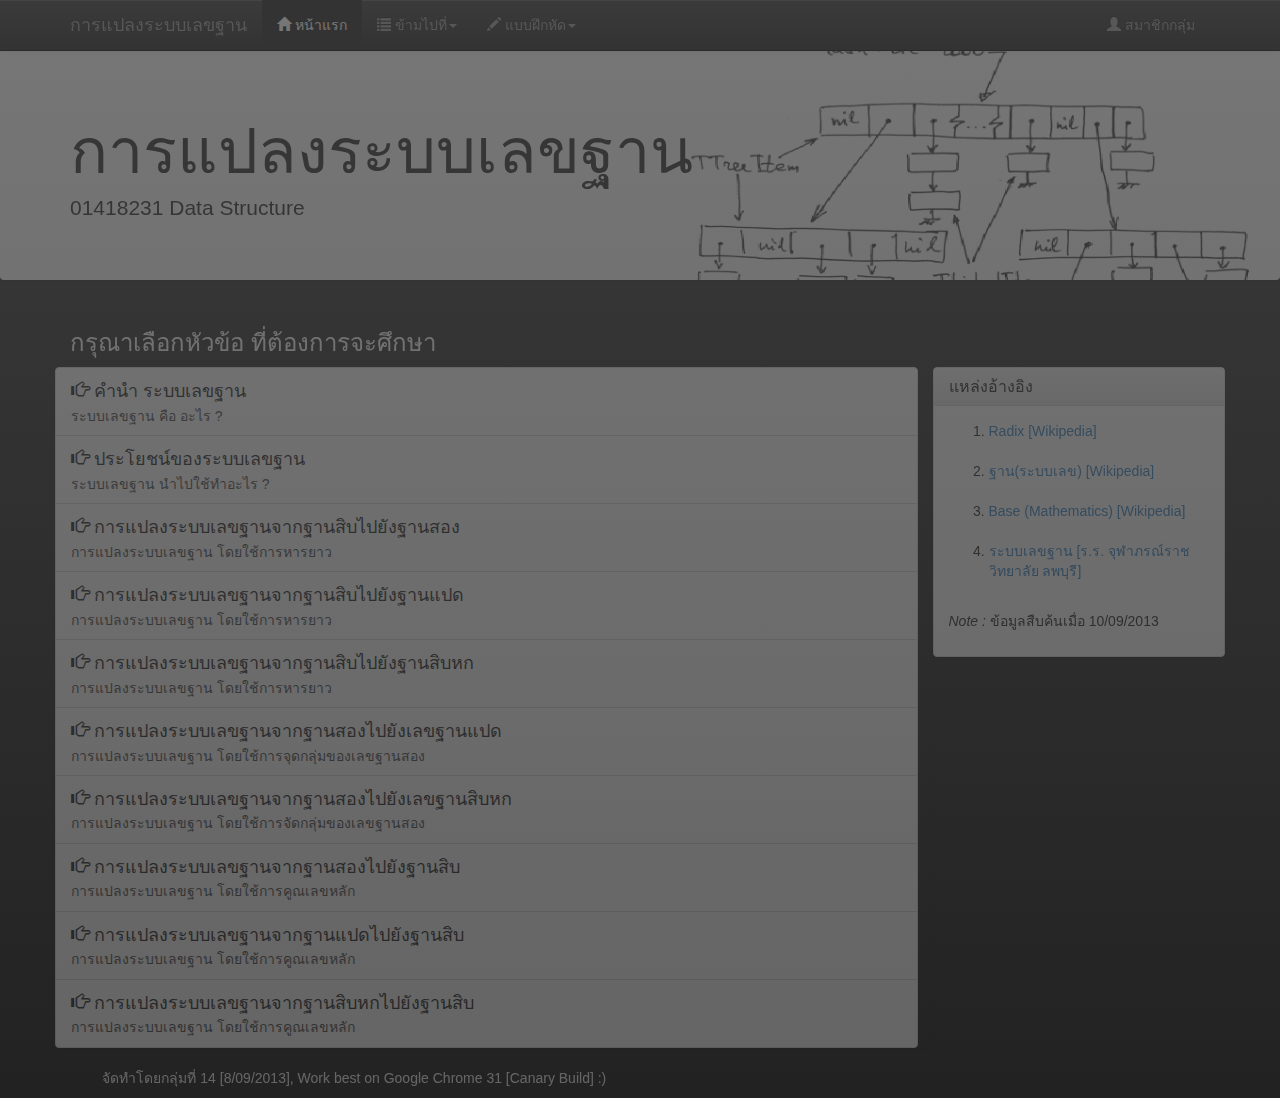
<file: Base Number Conversion/index.html>
<!DOCTYPE html>
<html lang="UTF-8">
<head>
    <title>การแปลงเลขฐาน - หน้าแรก</title>
    <meta name="viewport" content="width=device-width, initial-scale=1.0">
    <meta charset="utf-8">
    <link href="favicon.png" rel="shortcut icon">

    <!-- load the Bootstrap CSS file -->
    <link href="css/bootstrap.css" rel="stylesheet" media="screen">
    <link href="css/bootstrap-theme.css" rel="stylesheet">

    <style>

        .jumbotron {
            padding-top: 100px;
            background: URL('bg.png');
            background-size: 100%;
            border-radius: 4px;
            filter: progid:DXImageTransform.Microsoft.gradient(startColorstr='#ffffffff', endColorstr='#fff8f8f8', GradientType=0);
            -webkit-box-shadow: inset 0 1px 0 rgba(255, 255, 255, 0.15), 0 1px 5px rgba(0, 0, 0, 0.075);
            box-shadow: inset 0 1px 0 rgba(255, 255, 255, 0.15), 0 1px 5px rgba(0, 0, 0, 0.075);
        }

        .panel.col-md-3 {
            padding: inherit;
        }

        body {

            background-image: -webkit-gradient(linear, left 0%, left 100%, from(#3c3c3c), to(#222222));
            background-image: -webkit-linear-gradient(top, #3c3c3c, 0%, #222222, 100%);
            background-image: -moz-linear-gradient(top, #3c3c3c 0%, #222222 100%);
            background-image: linear-gradient(to bottom, #3c3c3c 0%, #222222 100%);
            background-repeat: repeat-x;
            filter: progid:DXImageTransform.Microsoft.gradient(startColorstr='#ff3c3c3c', endColorstr='#ff222222', GradientType=0);
        }

        .topic {
            color: #ffffff;
        }

        footer {
            padding-left: 8%;
            color: #ffffff;
        }

    </style>


    <script>

        window.onload = function(){

            // Check the browser compatibility
            if (navigator.appName == "Microsoft Internet Explorer"){
                $('#BrowserDialog').modal('show');
            }

            // Init the default value when startup
            if (sessionStorage.length == 0){
                sessionStorage.setItem("0", "0");
                sessionStorage.setItem("1", "0");
                sessionStorage.setItem("2", "0");
                sessionStorage.setItem("3", "0");
                sessionStorage.setItem("4", "0");
                sessionStorage.setItem("5", "0");
                sessionStorage.setItem("6", "0");
                sessionStorage.setItem("7", "0");
                sessionStorage.setItem("8", "0");
                sessionStorage.setItem("9", "0");
            }

            /*
             Assign the status to the list-items.
             ปกติ = 0
             ศึกษาครบแล้ว = 1
             กำลังศึกษา = 2
             */
            if (sessionStorage.getItem("0") == "1"){
                $('#a').append('<span class="badge pull-right"><span class="glyphicon glyphicon-check"></span> ดูไปแล้ว</span>');
            }

            if (sessionStorage.getItem("1") == "1"){
                $('#b').append('<span class="badge pull-right"><span class="glyphicon glyphicon-check"></span> ดูไปแล้ว</span>');
            }

            if (sessionStorage.getItem("2") == "1"){
                $('#c').append('<span class="badge pull-right"><span class="glyphicon glyphicon-check"></span> ดูไปแล้ว</span>');
            }

            if (sessionStorage.getItem("3") == "1"){
                $('#d').append('<span class="badge pull-right"><span class="glyphicon glyphicon-check"></span> ดูไปแล้ว</span>');
            }

            if (sessionStorage.getItem("4") == "1"){
                $('#e').append('<span class="badge pull-right"><span class="glyphicon glyphicon-check"></span> ดูไปแล้ว</span>');
            }

            if (sessionStorage.getItem("5") == "1"){
                $('#f').append('<span class="badge pull-right"><span class="glyphicon glyphicon-check"></span> ดูไปแล้ว</span>');
            }

            if (sessionStorage.getItem("6") == "1"){
                $('#g').append('<span class="badge pull-right"><span class="glyphicon glyphicon-check"></span> ดูไปแล้ว</span>');
            }

            if (sessionStorage.getItem("7") == "1"){
                $('#h').append('<span class="badge pull-right"><span class="glyphicon glyphicon-check"></span> ดูไปแล้ว</span>');
            }

            if (sessionStorage.getItem("8") == "1"){
                $('#i').append('<span class="badge pull-right"><span class="glyphicon glyphicon-check"></span> ดูไปแล้ว</span>');
            }

            if (sessionStorage.getItem("9") == "1"){
                $('#j').append('<span class="badge pull-right"><span class="glyphicon glyphicon-check"></span> ดูไปแล้ว</span>');
            }

            $("body").css("display", "none");
            $("body").fadeIn(2000);

        }

    </script>

</head>

<body>

<!-- Display an unsupported browser dialog -->
<div class="modal fade" id="BrowserDialog" tabindex="-1" role="dialog" aria-labelledby="ModalLabel" aria-hidden="true">
    <div class="modal-dialog">
        <div class="modal-content">
            <div class="modal-header">
                <button type="button" class="close" data-dismiss="modal" aria-hidden="true">&times;</button>
                <h4 class="modal-title">โปรแกรมท่องเว็บของคุณไม่เหมาะสม</h4>
            </div>
            <div class="modal-body">
                <table cellpadding="20">
                    <tr>
                        <td align="center">
                            <img src="chrome.png" href="https://www.google.com/intl/en/chrome/browser/" />
                        </td>
                        <td align="center">
                            <a href="https://www.google.com/intl/en/chrome/browser/">ดาวน์โหลด Google Chrome</a>
                        </td>
                    </tr>
                </table>
                <br />
                <p><b>โปรแกรมท่องเว็บที่ไม่สมบูรณ์ อาจทำให้การแสดงผลผิดพลาดได้</b></p>
            </div>
            <div class="modal-footer">
                <button type="button" class="btn btn-default" data-dismiss="modal"><span class="glyphicon glyphicon-check"></span> ตกลง </button>
            </div>
        </div>
    </div>
</div>

<!-- Display group members dialog -->
<div class="modal fade" id="MemberDialog" tabindex="-1" role="dialog" aria-labelledby="ModalLabel" aria-hidden="true">
    <div class="modal-dialog">
        <div class="modal-content">
            <div class="modal-header">
                <button type="button" class="close" data-dismiss="modal" aria-hidden="true">&times;</button>
                <h4 class="modal-title">สมาชิกกลุ่ม</h4>
            </div>
            <div class="modal-body">
                <div class="panel panel-default">
                    <div class="panel-heading">รายชื่อสมาชิกกลุ่ม</div>

                    <table classs="table" width="537" border="true" height="50" cellpadding="3" bordercolor="#CCCCCC">
                        <thead>
                        <tr>
                            <th>No.</th>
                            <th>ชื่อ</th>
                            <th>นามสกุล</th>
                            <th>รหัสนิสิต</th>
                        </tr>
                        </thead>

                        <tbody>
                        <tr>
                            <td>1</td>
                            <td>นายวรวุฒิ</td>
                            <td>เนตรลือชา</td>
                            <td>5510405791</td>
                        </tr>
                        <tr>
                            <td>2</td>
                            <td>นายพัชรวัฒน์</td>
                            <td>วงศ์วศินกุล</td>
                            <td>5510400714</td>
                        </tr>
                        <tr>
                            <td>3</td>
                            <td>นายปรีดี</td>
                            <td>กิมานนท์</td>
                            <td>5510405694</td>
                        </tr>
                        </tbody>
                    </table>
                </div>
                <p><b>กลุ่มที่ 14</b></p>
            </div>
            <div class="modal-footer">
                <button type="button" class="btn btn-success" data-dismiss="modal"><span class="glyphicon glyphicon-check"></span> ตกลง </button>
            </div>
        </div>
    </div>
</div>

<div class="navbar navbar-inverse navbar-fixed-top">
    <div class="container">
        <div class="navbar-header">
            <button type="button" class="navbar-toggle" data-toggle="collapse" data-target=".navbar-collapse"></button>
            <a class="navbar-brand" href="#">การแปลงระบบเลขฐาน</a>
        </div>

        <div class="navbar-collapse collapse">
            <ul class="nav navbar-nav">
                <li class="active">
                    <a href="#"><span class="glyphicon glyphicon-home"></span> หน้าแรก</a>
                </li>
                <li class="dropdown">
                    <a href="" class="dropdown-toggle" data-toggle="dropdown"><span class="glyphicon glyphicon-list"></span> ข้ามไปที่<b class="caret"></b></a>
                    <ul class="dropdown-menu">
                        <li>
                            <a href="presentation.html#/chapter1">คำนำ</a>
                        </li>
                        <li>
                            <a href="presentation.html#/chapter2">ประโยชน์ของเลขฐาน</a>
                        </li>

                        <li class="dropdown-header">แปลงจากเลขฐานสิบเป็นเลขฐานอื่น</li>
                        <li>
                            <a href="presentation.html#/chapter3">แปลงจากเลขฐานสิบเป็นเลขฐานสอง</a>
                        </li>
                        <li>
                            <a href="presentation.html#/chapter4">แปลงจากเลขฐานสิบเป็นเลขฐานแปด</a>
                        </li>
                        <li>
                            <a href="presentation.html#/chapter5">แปลงจากเลขฐานสิบเป็นเลขฐานสิบหก</a>
                        </li>
                        <li class="divider"></li>
                        <li class="dropdown-header">แปลงจากเลขฐานสองเป็นเลขฐานอื่น</li>
                        <li>
                            <a href="presentation.html#/chapter6">แปลงจากเลขฐานสอง เป็นเลขฐานแปด</a>
                        </li>
                        <li>
                            <a href="presentation.html#/chapter7">แปลงจากเลขฐานสอง เป็นเลขฐานสิบหก</a>
                        </li>
                        <li class="divider"></li>
                        <li class="dropdown-header">แปลงจากเลขฐานอื่นเป็นเลขฐานสิบ</li>
                        <li>
                            <a href="presentation.html#/chapter8">แปลงจากเลขฐานสองเป็นเลขฐานสิบ</a>
                        </li>
                        <li>
                            <a href="presentation.html#/chapter9">แปลงจากเลขฐานแปดเป็นเลขฐานสิบ</a>
                        </li>
                        <li>
                            <a href="presentation.html#/chapter10">แปลงจากเลขฐานสิบหกเป็นเลขฐานสิบ</a>
                        </li>
                    </ul>
                </li>
                <li class="dropdown">
                    <a href="" class="dropdown-toggle" data-toggle="dropdown"><span class="glyphicon glyphicon-pencil"></span> แบบฝึกหัด<b class="caret"></b></a>
                    <ul class="dropdown-menu">
                        <li class="dropdown-header">แปลงจากเลขฐานสิบเป็นเลขฐานอื่น</li>
                        <li>
                            <a href="exercise.html#chapter1">แปลงจากเลขฐานสิบเป็นเลขฐานสอง</a>
                        </li>
                        <li>
                            <a href="exercise.html#chapter2">แปลงจากเลขฐานสิบเป็นเลขฐานแปด</a>
                        </li>
                        <li>
                            <a href="exercise.html#chapter3">แปลงจากเลขฐานสิบเป็นเลขฐานสิบหก</a>
                        </li>
                        <li class="divider"></li>
                        <li class="dropdown-header">แปลงจากเลขฐานอื่นเป็นเลขฐานสิบ</li>
                        <li>
                            <a href="exercise.html#chapter4">แปลงจากเลขฐานสองเป็นเลขฐานสิบ</a>
                        </li>
                        <li>
                            <a href="exercise.html#chapter5">แปลงจากเลขฐานแปดเป็นเลขฐานสิบ</a>
                        </li>
                        <li>
                            <a href="exercise.html#chapter6">แปลงจากเลขฐานสิบหกเป็นเลขฐานสิบ</a>
                        </li>
                    </ul>
                </li>
            </ul>

            <ul class="nav navbar-nav navbar-right">
                <li>
                    <a href="#MemberDialog" data-toggle="modal"><span class="glyphicon glyphicon-user"></span> สมาชิกกลุ่ม</a>
                </li>
            </ul>

        </div>
    </div>
</div>

<!-- begin page body -->
<div class="jumbotron">
    <div class="container">
        <h1>การแปลงระบบเลขฐาน</h1>
        <p>01418231 Data Structure</p>
    </div>
</div>

<div class="container">
    <div class="topic">
        <h3>กรุณาเลือกหัวข้อ ที่ต้องการจะศึกษา</h3>
    </div>

    <div class="row">
        <div class="list-group col-md-9">
            <a href="presentation.html#/chapter1" class="list-group-item">
                <h4 class="list-group-item-heading" id="a"><span class="glyphicon glyphicon-hand-right"></span> คำนำ ระบบเลขฐาน</h4>
                <p class="list-group-item-text">ระบบเลขฐาน คือ อะไร ?</p>
            </a>
            <a href="presentation.html#/chapter2" class="list-group-item">
                <h4 class="list-group-item-heading" id="b"><span class="glyphicon glyphicon-hand-right"></span> ประโยชน์ของระบบเลขฐาน</h4>
                <p class="list-group-item-text">ระบบเลขฐาน นำไปใช้ทำอะไร ?</p>
            </a>
            <a href="presentation.html#/chapter3" class="list-group-item">
                <h4 class="list-group-item-heading" id="c"><span class="glyphicon glyphicon-hand-right"></span> การแปลงระบบเลขฐานจากฐานสิบไปยังฐานสอง</h4>
                <p class="list-group-item-text">การแปลงระบบเลขฐาน โดยใช้การหารยาว</p>
            </a>
            <a href="presentation.html#/chapter4" class="list-group-item">
                <h4 class="list-group-item-heading" id="d"><span class="glyphicon glyphicon-hand-right"></span> การแปลงระบบเลขฐานจากฐานสิบไปยังฐานแปด</h4>
                <p class="list-group-item-text">การแปลงระบบเลขฐาน โดยใช้การหารยาว</p>
            </a>
            <a href="presentation.html#/chapter5" class="list-group-item">
                <h4 class="list-group-item-heading" id="e"><span class="glyphicon glyphicon-hand-right"></span> การแปลงระบบเลขฐานจากฐานสิบไปยังฐานสิบหก</h4>
                <p class="list-group-item-text">การแปลงระบบเลขฐาน โดยใช้การหารยาว</p>
            </a>
            <a href="presentation.html#/chapter6" class="list-group-item">
                <h4 class="list-group-item-heading" id="f"><span class="glyphicon glyphicon-hand-right"></span> การแปลงระบบเลขฐานจากฐานสองไปยังเลขฐานแปด</h4>
                <p class="list-group-item-text">การแปลงระบบเลขฐาน โดยใช้การจุดกลุ่มของเลขฐานสอง</p>
            </a>
            <a href="presentation.html#/chapter7" class="list-group-item">
                <h4 class="list-group-item-heading" id="g"><span class="glyphicon glyphicon-hand-right"></span> การแปลงระบบเลขฐานจากฐานสองไปยังเลขฐานสิบหก</h4>
                <p class="list-group-item-text">การแปลงระบบเลขฐาน โดยใช้การจัดกลุ่มของเลขฐานสอง</p>
            </a>
            <a href="presentation.html#/chapter8" class="list-group-item">
                <h4 class="list-group-item-heading" id="h"><span class="glyphicon glyphicon-hand-right"></span> การแปลงระบบเลขฐานจากฐานสองไปยังฐานสิบ</h4>
                <p class="list-group-item-text">การแปลงระบบเลขฐาน โดยใช้การคูณเลขหลัก</p>
            </a>
            <a href="presentation.html#/chapter9" class="list-group-item">
                <h4 class="list-group-item-heading" id="i"><span class="glyphicon glyphicon-hand-right"></span> การแปลงระบบเลขฐานจากฐานแปดไปยังฐานสิบ</h4>
                <p class="list-group-item-text">การแปลงระบบเลขฐาน โดยใช้การคูณเลขหลัก</p>
            </a>
            <a href="presentation.html#/chapter10" class="list-group-item">
                <h4 class="list-group-item-heading" id="j"><span class="glyphicon glyphicon-hand-right"></span> การแปลงระบบเลขฐานจากฐานสิบหกไปยังฐานสิบ</h4>
                <p class="list-group-item-text">การแปลงระบบเลขฐาน โดยใช้การคูณเลขหลัก</p>
            </a>
        </div>

        <div class="panel panel-default col-md-3">
            <div class="panel-heading">
                <h3 class="panel-title">แหล่งอ้างอิง</h3>
            </div>
            <div class="panel-body">
                <ol>
                    <li>
                        <a href="https://en.wikipedia.org/wiki/Radix">Radix [Wikipedia]</a>
                    </li>
                    <br />
                    <li>
                        <a href="https://th.wikipedia.org/wiki/%E0%B8%90%E0%B8%B2%E0%B8%99_(%E0%B8%A3%E0%B8%B0%E0%B8%9A%E0%B8%9A%E0%B9%80%E0%B8%A5%E0%B8%82)">ฐาน(ระบบเลข) [Wikipedia]</a>
                    </li>
                    <br />
                    <li>
                        <a href="https://simple.wikipedia.org/wiki/Base_(mathematics)">Base (Mathematics) [Wikipedia]</a>
                    </li>
                    <br />
                    <li>
                        <a href="http://www.pccl.ac.th/external_newsblog.php?links=1288">ระบบเลขฐาน [ร.ร. จุฬาภรณ์ราชวิทยาลัย ลพบุรี]</a>
                    </li>
                    <br />
                </ol>
                <p><i>Note : </i>ข้อมูลสืบค้นเมื่อ 10/09/2013</p>
            </div>
        </div>
    </div>
</div>

<footer>
    <p>จัดทำโดยกลุ่มที่ 14 [8/09/2013], Work best on Google Chrome 31 [Canary Build] :) </p>
</footer>

<!-- load the Jquery javascript library -->
<!-- Script loading were placed at the end because of improving in page loading speed. -->
<script src="js/jquery-2.0.3.min.js"></script>

<!-- load the main Bootstrap javascript file -->
<script src="js/bootstrap.min.js"></script>


</body>

</html>
</file>
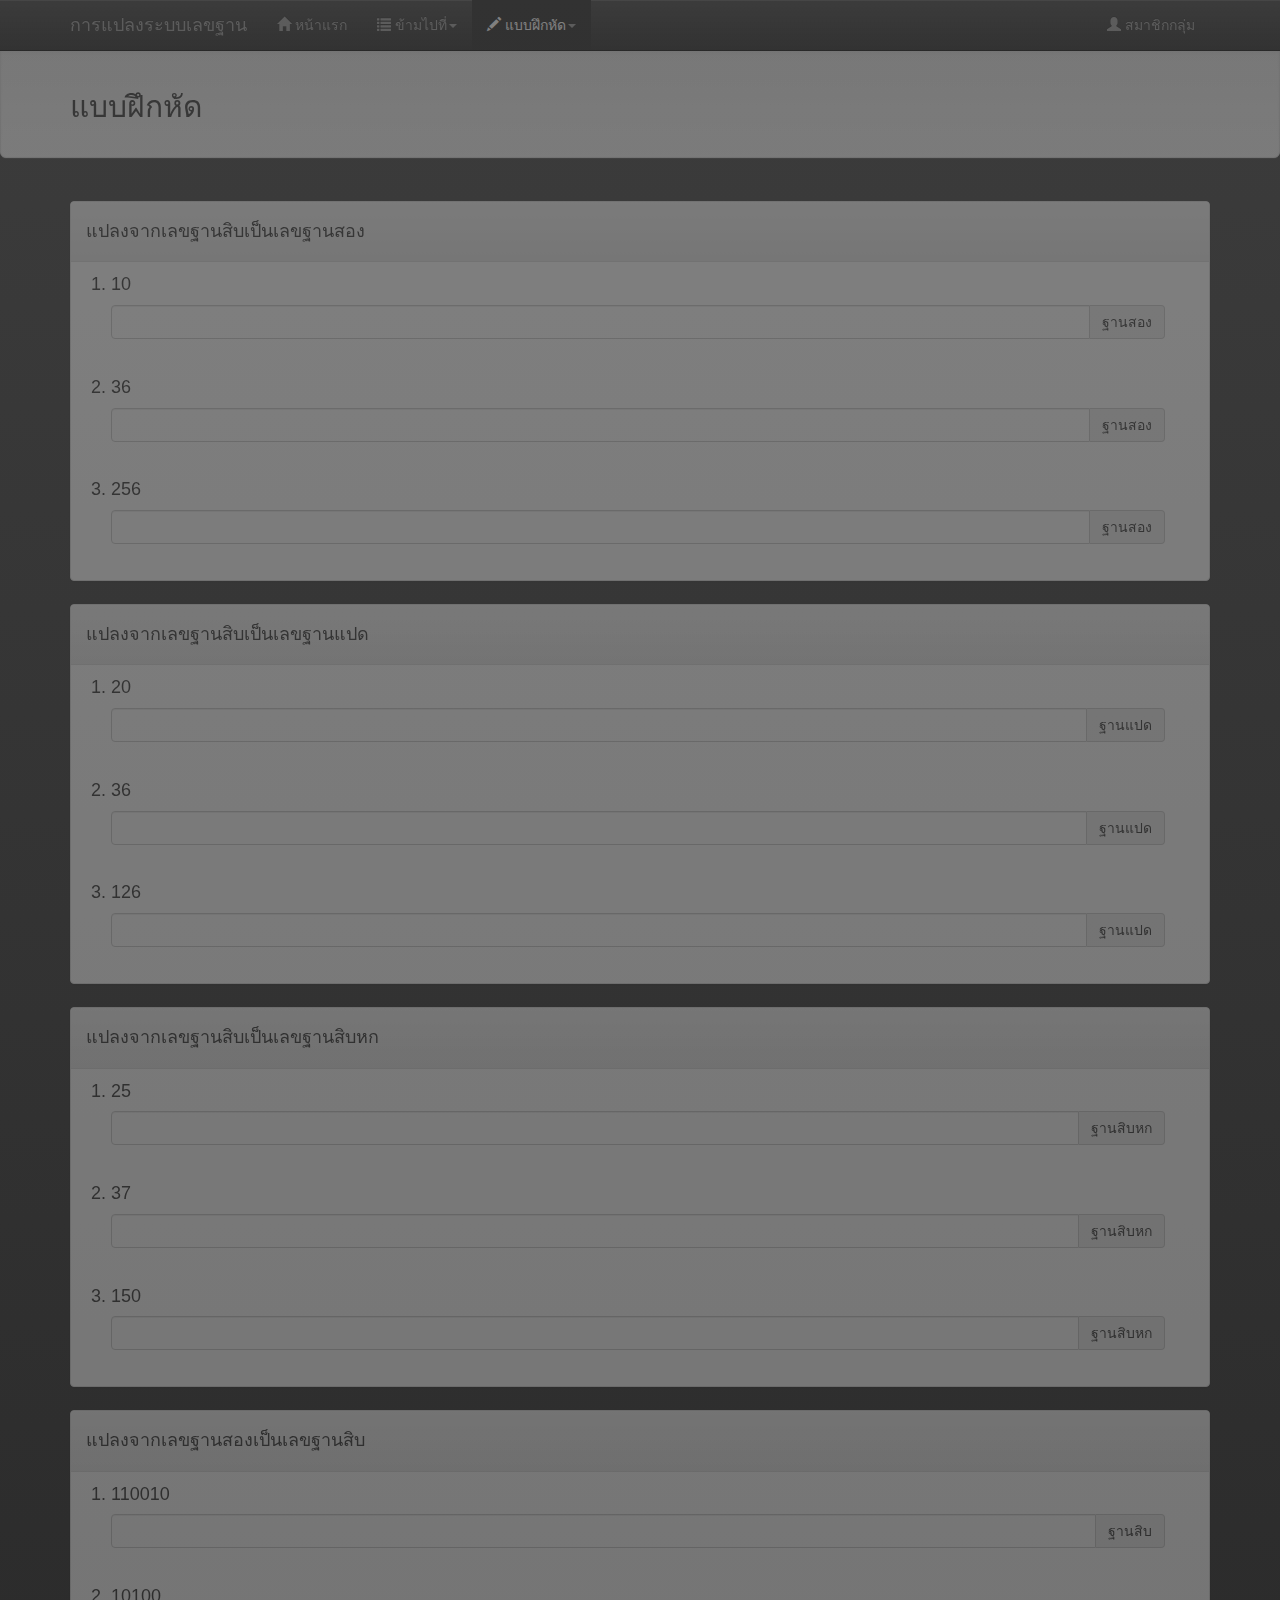
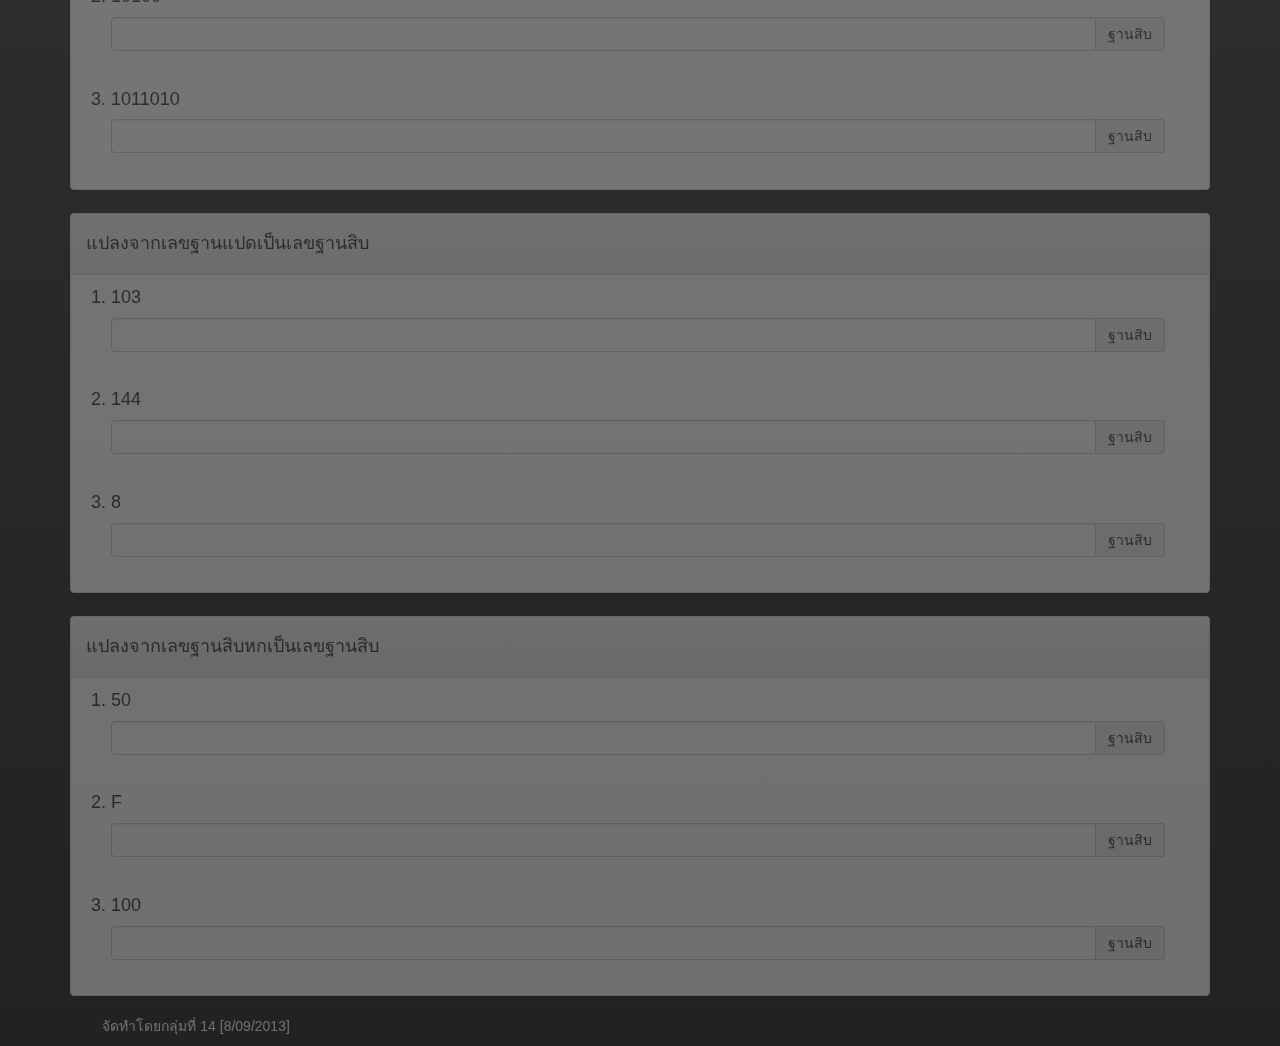
<file: Base Number Conversion/exercise.html>
<!DOCTYPE html>
<html lang="UTF-8">
<head>
    <title>การแปลงเลขฐาน - แบบฝึกหัด</title>
    <meta name="viewport" content="width=device-width, initial-scale=1.0">
    <meta charset="utf-8">
    <link href="favicon.png" rel="shortcut icon">

    <!-- load the Bootstrap CSS file -->
    <link href="css/bootstrap.css" rel="stylesheet" media="screen">
    <link href="css/bootstrap-theme.css" rel="stylesheet">

    <style>

        body {

            background-image: -webkit-gradient(linear, left 0%, left 100%, from(#3c3c3c), to(#222222));
            background-image: -webkit-linear-gradient(top, #3c3c3c, 0%, #222222, 100%);
            background-image: -moz-linear-gradient(top, #3c3c3c 0%, #222222 100%);
            background-image: linear-gradient(to bottom, #3c3c3c 0%, #222222 100%);
            background-repeat: repeat-x;
            filter: progid:DXImageTransform.Microsoft.gradient(startColorstr='#ff3c3c3c', endColorstr='#ff222222', GradientType=0);
            margin-top: 3.5%;
        }

        .well {

            width: 100%;

        }

        footer {
            padding-left: 8%;
            color: #ffffff;
        }

        .panel {

            margin-top: 2%;
        }

        .input-group {
            padding-right: 4%;
        }

        .panel li {
            font-size: large;
        }

        .false {
            background-color: #d59c8b;
        }


    </style>


    <script>

        window.onload = function(){

            $("body").css("display", "none");
            $("body").fadeIn(2000);

            $("#main-nav-bar ul li a[href^='#']").on('click', function(e) {
                e.preventDefault();
                $('html, body').animate({ scrollTop: $(this.hash).offset().top -40 }, 1200);

                // edit: Opera and IE requires the "html" elm. animated
            });

            var a = 0;
            var b = 0;
            var c = 0;
            var d = 0;
            var e = 0;
            var f = 0;

            $("#chapter1 li:first").find("input").keyup(function(){

                var chapter1_li = $("#chapter1 li:first");
                var chapter1_panel = $("#chapter1 .panel");

                if (chapter1_li.find("input").val() == chapter1_li.find("input").data("ans")){
                    chapter1_li.find("input").prop('disabled', true);
                    chapter1_li.append('<span class="glyphicon glyphicon-check"> ถูกต้อง</span><br /><br />');
                    a += 1;
                }
                else if (chapter1_li.find("input").val() == ""){
                    chapter1_li.find("input").removeClass("false");
                }
                else {
                    chapter1_li.find("input").addClass("false");
                }

                if (a == 3){
                    chapter1_panel.removeClass("panel-default");
                    chapter1_panel.addClass("panel-success");
                    $("#chapter1 .panel-heading").find("h4").append('<span class="badge pull-right"><span class="glyphicon glyphicon-check"> เรียบร้อย</span></span>');
                }
            });

            $("#chapter1 li:first").next().find("input").keyup(function(){

                var chapter1_li = $("#chapter1 li:first");
                var chapter1_panel = $("#chapter1 .panel");

                if (chapter1_li.next().find("input").val() == chapter1_li.next().find("input").data("ans")){
                    chapter1_li.next().find("input").prop('disabled', true);
                    chapter1_li.next().append('<span class="glyphicon glyphicon-check"> ถูกต้อง</span><br /><br />');
                    a += 1;
                }
                else if (chapter1_li.next().find("input").val() == ""){
                    chapter1_li.next().find("input").removeClass("false");
                }
                else {
                    chapter1_li.next().find("input").addClass("false");
                }

                if (a == 3){
                    chapter1_panel.removeClass("panel-default");
                    chapter1_panel.addClass("panel-success");
                    $("#chapter1 .panel-heading").find("h4").append('<span class="badge pull-right"><span class="glyphicon glyphicon-check"> เรียบร้อย</span></span>');
                }
            });

            $("#chapter1 li:last").find("input").keyup(function(){

                var chapter1_li = $("#chapter1 li:last");
                var chapter1_panel = $("#chapter1 .panel");

                if (chapter1_li.find("input").val() == chapter1_li.find("input").data("ans")){
                    chapter1_li.find("input").prop('disabled', true);
                    chapter1_li.append('<span class="glyphicon glyphicon-check"> ถูกต้อง</span><br /><br />');
                    a += 1;
                }
                else if (chapter1_li.find("input").val() == ""){
                    chapter1_li.find("input").removeClass("false");
                }
                else {
                    chapter1_li.find("input").addClass("false");
                }

                if (a == 3){
                    chapter1_panel.removeClass("panel-default");
                    chapter1_panel.addClass("panel-success");
                    $("#chapter1 .panel-heading").find("h4").append('<span class="badge pull-right"><span class="glyphicon glyphicon-check"> เรียบร้อย</span></span>');
                }
            });


            $("#chapter2 li:first").find("input").keyup(function(){

                var chapter2_li = $("#chapter2 li:first");
                var chapter2_panel = $("#chapter2 .panel");

                if (chapter2_li.find("input").val() == chapter2_li.find("input").data("ans")){
                    chapter2_li.find("input").prop('disabled', true);
                    chapter2_li.append('<span class="glyphicon glyphicon-check"> ถูกต้อง</span><br /><br />');
                    b += 1;
                }
                else if (chapter2_li.find("input").val() == ""){
                    chapter2_li.find("input").removeClass("false");
                }
                else {
                    chapter2_li.find("input").addClass("false");
                }

                if (b == 3){
                    chapter2_panel.removeClass("panel-default");
                    chapter2_panel.addClass("panel-success");
                    $("#chapter2 .panel-heading").find("h4").append('<span class="badge pull-right"><span class="glyphicon glyphicon-check"> เรียบร้อย</span></span>');
                }
            });

            $("#chapter2 li:first").next().find("input").keyup(function(){

                var chapter2_li = $("#chapter2 li:first");
                var chapter2_panel = $("#chapter2 .panel");

                if (chapter2_li.next().find("input").val() == chapter2_li.next().find("input").data("ans")){
                    chapter2_li.next().find("input").prop('disabled', true);
                    chapter2_li.next().append('<span class="glyphicon glyphicon-check"> ถูกต้อง</span><br /><br />');
                    b += 1;
                }
                else if (chapter2_li.next().find("input").val() == ""){
                    chapter2_li.next().find("input").removeClass("false");
                }
                else {
                    chapter2_li.next().find("input").addClass("false");
                }

                if (b == 3){
                    chapter2_panel.removeClass("panel-default");
                    chapter2_panel.addClass("panel-success");
                    $("#chapter2 .panel-heading").find("h4").append('<span class="badge pull-right"><span class="glyphicon glyphicon-check"> เรียบร้อย</span></span>');
                }
            });

            $("#chapter2 li:last").find("input").keyup(function(){

                var chapter2_li = $("#chapter2 li:last");
                var chapter2_panel = $("#chapter2 .panel");

                if (chapter2_li.find("input").val() == chapter2_li.find("input").data("ans")){
                    chapter2_li.find("input").prop('disabled', true);
                    chapter2_li.append('<span class="glyphicon glyphicon-check"> ถูกต้อง</span><br /><br />');
                    b += 1;
                }
                else if (chapter2_li.find("input").val() == ""){
                    chapter2_li.find("input").removeClass("false");
                }
                else {
                    chapter2_li.find("input").addClass("false");
                }

                if (b == 3){
                    chapter2_panel.removeClass("panel-default");
                    chapter2_panel.addClass("panel-success");
                    $("#chapter2 .panel-heading").find("h4").append('<span class="badge pull-right"><span class="glyphicon glyphicon-check"> เรียบร้อย</span></span>');
                }
            });


            $("#chapter3 li:first").find("input").keyup(function(){

                var chapter3_li = $("#chapter3 li:first");
                var chapter3_panel = $("#chapter3 .panel");

                if (chapter3_li.find("input").val() == chapter3_li.find("input").data("ans")){
                    chapter3_li.find("input").prop('disabled', true);
                    chapter3_li.append('<span class="glyphicon glyphicon-check"> ถูกต้อง</span><br /><br />');
                    c += 1;
                }
                else if (chapter3_li.find("input").val() == ""){
                    chapter3_li.find("input").removeClass("false");
                }
                else {
                    chapter3_li.find("input").addClass("false");
                }

                if (c == 3){
                    chapter3_panel.removeClass("panel-default");
                    chapter3_panel.addClass("panel-success");
                    $("#chapter3 .panel-heading").find("h4").append('<span class="badge pull-right"><span class="glyphicon glyphicon-check"> เรียบร้อย</span></span>');
                }
            });

            $("#chapter3 li:first").next().find("input").keyup(function(){

                var chapter3_li = $("#chapter3 li:first");
                var chapter3_panel = $("#chapter3 .panel");

                if (chapter3_li.next().find("input").val() == chapter3_li.next().find("input").data("ans")){
                    chapter3_li.next().find("input").prop('disabled', true);
                    chapter3_li.next().append('<span class="glyphicon glyphicon-check"> ถูกต้อง</span><br /><br />');
                    c += 1;
                }
                else if (chapter3_li.next().find("input").val() == ""){
                    chapter3_li.next().find("input").removeClass("false");
                }
                else {
                    chapter3_li.next().find("input").addClass("false");
                }

                if (c == 3){
                    chapter3_panel.removeClass("panel-default");
                    chapter3_panel.addClass("panel-success");
                    $("#chapter3 .panel-heading").find("h4").append('<span class="badge pull-right"><span class="glyphicon glyphicon-check"> เรียบร้อย</span></span>');

                }
            });

            $("#chapter3 li:last").find("input").keyup(function(){

                var chapter3_li = $("#chapter3 li:last");
                var chapter3_panel = $("#chapter3 .panel");

                if (chapter3_li.find("input").val() == chapter3_li.find("input").data("ans")){
                    chapter3_li.find("input").prop('disabled', true);
                    chapter3_li.append('<span class="glyphicon glyphicon-check"> ถูกต้อง</span><br /><br />');
                    c += 1;
                }
                else if (chapter3_li.find("input").val() == ""){
                    chapter3_li.find("input").removeClass("false");
                }
                else {
                    chapter3_li.find("input").addClass("false");
                }

                if (c == 3){
                    chapter3_panel.removeClass("panel-default");
                    chapter3_panel.addClass("panel-success");
                    $("#chapter3 .panel-heading").find("h4").append('<span class="badge pull-right"><span class="glyphicon glyphicon-check"> เรียบร้อย</span></span>');

                }
            });

            $("#chapter4 li:first").find("input").keyup(function(){

                var chapter4_li = $("#chapter4 li:first");
                var chapter4_panel = $("#chapter4 .panel");

                if (chapter4_li.find("input").val() == chapter4_li.find("input").data("ans")){
                    chapter4_li.find("input").prop('disabled', true);
                    chapter4_li.append('<span class="glyphicon glyphicon-check"> ถูกต้อง</span><br /><br />');
                    d += 1;
                }
                else if (chapter4_li.find("input").val() == ""){
                    chapter4_li.find("input").removeClass("false");
                }
                else {
                    chapter4_li.find("input").addClass("false");
                }

                if (d == 3){
                    chapter4_panel.removeClass("panel-default");
                    chapter4_panel.addClass("panel-success");
                    $("#chapter4 .panel-heading").find("h4").append('<span class="badge pull-right"><span class="glyphicon glyphicon-check"> เรียบร้อย</span></span>');

                }
            });

            $("#chapter4 li:first").next().find("input").keyup(function(){

                var chapter4_li = $("#chapter4 li:first");
                var chapter4_panel = $("#chapter4 .panel");

                if (chapter4_li.next().find("input").val() == chapter4_li.next().find("input").data("ans")){
                    chapter4_li.next().find("input").prop('disabled', true);
                    chapter4_li.next().append('<span class="glyphicon glyphicon-check"> ถูกต้อง</span><br /><br />');
                    d += 1;
                }
                else if (chapter4_li.next().find("input").val() == ""){
                    chapter4_li.next().find("input").removeClass("false");
                }
                else {
                    chapter4_li.next().find("input").addClass("false");
                }

                if (d == 3){
                    chapter4_panel.removeClass("panel-default");
                    chapter4_panel.addClass("panel-success");
                    $("#chapter4 .panel-heading").find("h4").append('<span class="badge pull-right"><span class="glyphicon glyphicon-check"> เรียบร้อย</span></span>');

                }
            });

            $("#chapter4 li:last").find("input").keyup(function(){

                var chapter4_li = $("#chapter4 li:last");
                var chapter4_panel = $("#chapter4 .panel");

                if (chapter4_li.find("input").val() == chapter4_li.find("input").data("ans")){
                    chapter4_li.find("input").prop('disabled', true);
                    chapter4_li.append('<span class="glyphicon glyphicon-check"> ถูกต้อง</span><br /><br />');
                    d += 1;
                }
                else if (chapter4_li.find("input").val() == ""){
                    chapter4_li.find("input").removeClass("false");
                }
                else {
                    chapter4_li.find("input").addClass("false");
                }

                if (d == 3){
                    chapter4_panel.removeClass("panel-default");
                    chapter4_panel.addClass("panel-success");
                    $("#chapter4 .panel-heading").find("h4").append('<span class="badge pull-right"><span class="glyphicon glyphicon-check"> เรียบร้อย</span></span>');
                }
            });

            $("#chapter5 li:first").find("input").keyup(function(){

                var chapter5_li = $("#chapter5 li:first");
                var chapter5_panel = $("#chapter5 .panel");

                if (chapter5_li.find("input").val() == chapter5_li.find("input").data("ans")){
                    chapter5_li.find("input").prop('disabled', true);
                    chapter5_li.append('<span class="glyphicon glyphicon-check"> ถูกต้อง</span><br /><br />');
                    e += 1;
                }
                else if (chapter5_li.find("input").val() == ""){
                    chapter5_li.find("input").removeClass("false");
                }
                else {
                    chapter5_li.find("input").addClass("false");
                }

                if (e == 3){
                    chapter5_panel.removeClass("panel-default");
                    chapter5_panel.addClass("panel-success");
                    $("#chapter5 .panel-heading").find("h4").append('<span class="badge pull-right"><span class="glyphicon glyphicon-check"> เรียบร้อย</span></span>');

                }
            });

            $("#chapter5 li:first").next().find("input").keyup(function(){

                var chapter5_li = $("#chapter5 li:first");
                var chapter5_panel = $("#chapter5 .panel");

                if (chapter5_li.next().find("input").val() == chapter5_li.next().find("input").data("ans")){
                    chapter5_li.next().find("input").prop('disabled', true);
                    chapter5_li.next().append('<span class="glyphicon glyphicon-check"> ถูกต้อง</span><br /><br />');
                    e += 1;
                }
                else if (chapter5_li.next().find("input").val() == ""){
                    chapter5_li.next().find("input").removeClass("false");
                }
                else {
                    chapter5_li.next().find("input").addClass("false");
                }

                if (e == 3){
                    chapter5_panel.removeClass("panel-default");
                    chapter5_panel.addClass("panel-success");
                    $("#chapter5 .panel-heading").find("h4").append('<span class="badge pull-right"><span class="glyphicon glyphicon-check"> เรียบร้อย</span></span>');

                }
            });

            $("#chapter5 li:last").find("input").keyup(function(){

                var chapter5_li = $("#chapter5 li:last");
                var chapter5_panel = $("#chapter5 .panel");

                if (chapter5_li.find("input").val() == chapter5_li.find("input").data("ans")){
                    chapter5_li.find("input").prop('disabled', true);
                    chapter5_li.append('<span class="glyphicon glyphicon-check"> ถูกต้อง</span><br /><br />');
                    e += 1;
                }
                else if (chapter5_li.find("input").val() == ""){
                    chapter5_li.find("input").removeClass("false");
                }
                else {
                    chapter5_li.find("input").addClass("false");
                }

                if (e == 3){
                    chapter5_panel.removeClass("panel-default");
                    chapter5_panel.addClass("panel-success");
                    $("#chapter5 .panel-heading").find("h4").append('<span class="badge pull-right"><span class="glyphicon glyphicon-check"> เรียบร้อย</span></span>');
                }
            });

            $("#chapter6 li:first").find("input").keyup(function(){

                var chapter6_li = $("#chapter6 li:first");
                var chapter6_panel = $("#chapter6 .panel");

                if (chapter6_li.find("input").val() == chapter6_li.find("input").data("ans")){
                    chapter6_li.find("input").prop('disabled', true);
                    chapter6_li.append('<span class="glyphicon glyphicon-check"> ถูกต้อง</span><br /><br />');
                    f += 1;
                }
                else if (chapter6_li.find("input").val() == ""){
                    chapter6_li.find("input").removeClass("false");
                }
                else {
                    chapter6_li.find("input").addClass("false");
                }

                if (f == 3){
                    chapter6_panel.removeClass("panel-default");
                    chapter6_panel.addClass("panel-success");
                    $("#chapter6 .panel-heading").find("h4").append('<span class="badge pull-right"><span class="glyphicon glyphicon-check"> เรียบร้อย</span></span>');

                }
            });

            $("#chapter6 li:first").next().find("input").keyup(function(){

                var chapter6_li = $("#chapter6 li:first");
                var chapter6_panel = $("#chapter6 .panel");

                if (chapter6_li.next().find("input").val() == chapter6_li.next().find("input").data("ans")){
                    chapter6_li.next().find("input").prop('disabled', true);
                    chapter6_li.next().append('<span class="glyphicon glyphicon-check"> ถูกต้อง</span><br /><br />');
                    f += 1;
                }
                else if (chapter6_li.next().find("input").val() == ""){
                    chapter6_li.next().find("input").removeClass("false");
                }
                else {
                    chapter6_li.next().find("input").addClass("false");
                }

                if (f == 3){
                    chapter6_panel.removeClass("panel-default");
                    chapter6_panel.addClass("panel-success");
                    $("#chapter6 .panel-heading").find("h4").append('<span class="badge pull-right"><span class="glyphicon glyphicon-check"> เรียบร้อย</span></span>');

                }
            });

            $("#chapter6 li:last").find("input").keyup(function(){

                var chapter6_li = $("#chapter6 li:last");
                var chapter6_panel = $("#chapter6 .panel");

                if (chapter6_li.find("input").val() == chapter6_li.find("input").data("ans")){
                    chapter6_li.find("input").prop('disabled', true);
                    chapter6_li.append('<span class="glyphicon glyphicon-check"> ถูกต้อง</span><br /><br />');
                    f += 1;
                }
                else if (chapter6_li.find("input").val() == ""){
                    chapter6_li.find("input").removeClass("false");
                }
                else {
                    chapter6_li.find("input").addClass("false");
                }

                if (f == 3){
                    chapter6_panel.removeClass("panel-default");
                    chapter6_panel.addClass("panel-success");
                    $("#chapter6 .panel-heading").find("h4").append('<span class="badge pull-right"><span class="glyphicon glyphicon-check"> เรียบร้อย</span></span>');
                }
            });

        };

    </script>

</head>

<body data-spy="scroll" data-target="#main-nav-bar" data-offset="220">

<!-- Display group members dialog -->
<div class="modal fade" id="MemberDialog" tabindex="-1" role="dialog" aria-labelledby="ModalLabel" aria-hidden="true">
    <div class="modal-dialog">
        <div class="modal-content">
            <div class="modal-header">
                <button type="button" class="close" data-dismiss="modal" aria-hidden="true">&times;</button>
                <h4 class="modal-title">สมาชิกกลุ่ม</h4>
            </div>
            <div class="modal-body">
                <div class="panel panel-default">
                    <div class="panel-heading">รายชื่อสมาชิกกลุ่ม</div>

                    <table classs="table" width="537" border="true" height="50" cellpadding="3" bordercolor="#CCCCCC">
                        <thead>
                        <tr>
                            <th>No.</th>
                            <th>ชื่อ</th>
                            <th>นามสกุล</th>
                            <th>รหัสนิสิต</th>
                        </tr>
                        </thead>

                        <tbody>
                        <tr>
                            <td>1</td>
                            <td>นายวรวุฒิ</td>
                            <td>เนตรลือชา</td>
                            <td>5510405791</td>
                        </tr>
                        <tr>
                            <td>2</td>
                            <td>นายพัชรวัฒน์</td>
                            <td>วงศ์วศินกุล</td>
                            <td>5510400714</td>
                        </tr>
                        <tr>
                            <td>3</td>
                            <td>นายปรีดี</td>
                            <td>กิมานนท์</td>
                            <td>5510405694</td>
                        </tr>
                        </tbody>
                    </table>
                </div>
                <p><b>กลุ่มที่ 14</b></p>
            </div>
            <div class="modal-footer">
                <button type="button" class="btn btn-success" data-dismiss="modal"><span class="glyphicon glyphicon-check"></span> ตกลง </button>
            </div>
        </div>
    </div>
</div>

<div class="navbar navbar-inverse navbar-fixed-top" id="main-nav-bar">
    <div class="container">
        <div class="navbar-header">
            <button type="button" class="navbar-toggle" data-toggle="collapse" data-target=".navbar-collapse"></button>
            <a class="navbar-brand" href="index.html">การแปลงระบบเลขฐาน</a>
        </div>

        <div class="navbar-collapse collapse">
            <ul class="nav navbar-nav">
                <li class="active">
                    <a href="index.html"><span class="glyphicon glyphicon-home"></span> หน้าแรก</a>
                </li>
                <li class="dropdown">
                    <a href="" class="dropdown-toggle" data-toggle="dropdown"><span class="glyphicon glyphicon-list"></span> ข้ามไปที่<b class="caret"></b></a>
                    <ul class="dropdown-menu">
                        <li>
                            <a href="presentation.html#/chapter1">คำนำ</a>
                        </li>
                        <li>
                            <a href="presentation.html#/chapter2">ประโยชน์ของเลขฐาน</a>
                        </li>

                        <li class="dropdown-header">แปลงจากเลขฐานสิบเป็นเลขฐานอื่น</li>
                        <li>
                            <a href="presentation.html#/chapter3">แปลงจากเลขฐานสิบเป็นเลขฐานสอง</a>
                        </li>
                        <li>
                            <a href="presentation.html#/chapter4">แปลงจากเลขฐานสิบเป็นเลขฐานแปด</a>
                        </li>
                        <li>
                            <a href="presentation.html#/chapter5">แปลงจากเลขฐานสิบเป็นเลขฐานสิบหก</a>
                        </li>
                        <li class="divider"></li>
                        <li class="dropdown-header">แปลงจากเลขฐานสองเป็นเลขฐานอื่น</li>
                        <li>
                            <a href="presentation.html#/chapter6">แปลงจากเลขฐานสอง เป็นเลขฐานแปด</a>
                        </li>
                        <li>
                            <a href="presentation.html#/chapter7">แปลงจากเลขฐานสอง เป็นเลขฐานสิบหก</a>
                        </li>
                        <li class="divider"></li>
                        <li class="dropdown-header">แปลงจากเลขฐานอื่นเป็นเลขฐานสิบ</li>
                        <li>
                            <a href="presentation.html#/chapter8">แปลงจากเลขฐานสองเป็นเลขฐานสิบ</a>
                        </li>
                        <li>
                            <a href="presentation.html#/chapter9">แปลงจากเลขฐานแปดเป็นเลขฐานสิบ</a>
                        </li>
                        <li>
                            <a href="presentation.html#/chapter10">แปลงจากเลขฐานสิบหกเป็นเลขฐานสิบ</a>
                        </li>
                    </ul>
                </li>
                <li class="dropdown">
                    <a href="" class="dropdown-toggle" data-toggle="dropdown"><span class="glyphicon glyphicon-pencil"></span> แบบฝึกหัด<b class="caret"></b></a>
                    <ul class="dropdown-menu">
                        <li class="dropdown-header">แปลงจากเลขฐานสิบเป็นเลขฐานอื่น</li>
                        <li>
                            <a href="#chapter1">แปลงจากเลขฐานสิบเป็นเลขฐานสอง</a>
                        </li>
                        <li>
                            <a href="#chapter2">แปลงจากเลขฐานสิบเป็นเลขฐานแปด</a>
                        </li>
                        <li>
                            <a href="#chapter3">แปลงจากเลขฐานสิบเป็นเลขฐานสิบหก</a>
                        </li>
                        <li class="divider"></li>
                        <li class="dropdown-header">แปลงจากเลขฐานอื่นเป็นเลขฐานสิบ</li>
                        <li>
                            <a href="#chapter4">แปลงจากเลขฐานสองเป็นเลขฐานสิบ</a>
                        </li>
                        <li>
                            <a href="#chapter5">แปลงจากเลขฐานแปดเป็นเลขฐานสิบ</a>
                        </li>
                        <li>
                            <a href="#chapter6">แปลงจากเลขฐานสิบหกเป็นเลขฐานสิบ</a>
                        </li>
                    </ul>
                </li>
            </ul>

            <ul class="nav navbar-nav navbar-right">
                <li>
                    <a href="#MemberDialog" data-toggle="modal"><span class="glyphicon glyphicon-user"></span> สมาชิกกลุ่ม</a>
                </li>
            </ul>

        </div>
    </div>
</div>

<!-- begin page body -->
<div class="well well-lg">
    <div class="container">
        <h2>แบบฝึกหัด</h2>
    </div>
</div>

<div class="container">
<div id="chapter1">
    <div class="panel panel-default">
        <div class="panel-heading"><h4>แปลงจากเลขฐานสิบเป็นเลขฐานสอง</h4></div>
        <ol>
            <li id="a">
                <h4>10</h4>
                <div class="input-group">
                    <input type="text" id="1" class="form-control" data-ans="1010">
                    <span class="input-group-addon">ฐานสอง</span>
                </div>
                <br />
            </li>

            <li id="b">
                <h4>36</h4>
                <div class="input-group">
                    <input type="text" id="2" class="form-control" data-ans="100100">
                    <span class="input-group-addon">ฐานสอง</span>
                </div>
                <br />
            </li>

            <li id="c">
                <h4>256</h4>
                <div class="input-group">
                    <input type="text" id="3" class="form-control" data-ans="100000000">
                    <span class="input-group-addon">ฐานสอง</span>
                </div>
                <br />
            </li>

        </ol>
    </div>
</div>

<div id="chapter2">
    <div class="panel panel-default">
        <div class="panel-heading"><h4>แปลงจากเลขฐานสิบเป็นเลขฐานแปด</h4></div>
        <ol>
            <li id="d">
                <h4>20</h4>
                <div class="input-group">
                    <input type="text" id="4" class="form-control" data-ans="24">
                    <span class="input-group-addon">ฐานแปด</span>
                </div>
                <br />
            </li>

            <li id="e">
                <h4>36</h4>
                <div class="input-group">
                    <input type="text" id="5" class="form-control" data-ans="44">
                    <span class="input-group-addon">ฐานแปด</span>
                </div>
                <br />
            </li>

            <li id="f">
                <h4>126</h4>
                <div class="input-group">
                    <input type="text" id="6" class="form-control" data-ans="176">
                    <span class="input-group-addon">ฐานแปด</span>
                </div>
                <br />
            </li>

        </ol>
    </div>
</div>

<div id="chapter3">
    <div class="panel panel-default">
        <div class="panel-heading"><h4>แปลงจากเลขฐานสิบเป็นเลขฐานสิบหก</h4></div>
        <ol>
            <li id="g">
                <h4>25</h4>
                <div class="input-group">
                    <input type="text" id="7" class="form-control" data-ans="19">
                    <span class="input-group-addon">ฐานสิบหก</span>
                </div>
                <br />
            </li>

            <li id="h">
                <h4>37</h4>
                <div class="input-group">
                    <input type="text" id="8" class="form-control" data-ans="25">
                    <span class="input-group-addon">ฐานสิบหก</span>
                </div>
                <br />
            </li>

            <li id="i">
                <h4>150</h4>
                <div class="input-group">
                    <input type="text" id="9" class="form-control" data-ans="96">
                    <span class="input-group-addon">ฐานสิบหก</span>
                </div>
                <br />
            </li>

        </ol>
    </div>
</div>

<div id="chapter4">
    <div class="panel panel-default">
        <div class="panel-heading"><h4>แปลงจากเลขฐานสองเป็นเลขฐานสิบ</h4></div>
        <ol>
            <li id="j">
                <h4>110010</h4>
                <div class="input-group">
                    <input type="text" id="10" class="form-control" data-ans="50">
                    <span class="input-group-addon">ฐานสิบ</span>
                </div>
                <br />
            </li>

            <li id="k">
                <h4>10100</h4>
                <div class="input-group">
                    <input type="text" id="11" class="form-control" data-ans="20">
                    <span class="input-group-addon">ฐานสิบ</span>
                </div>
                <br />
            </li>

            <li id="l">
                <h4>1011010</h4>
                <div class="input-group">
                    <input type="text" id="12" class="form-control" data-ans="90">
                    <span class="input-group-addon">ฐานสิบ</span>
                </div>
                <br />
            </li>

        </ol>
    </div>
</div>

<div id="chapter5">
    <div class="panel panel-default">
        <div class="panel-heading"><h4>แปลงจากเลขฐานแปดเป็นเลขฐานสิบ</h4></div>
        <ol>
            <li id="m">
                <h4>103</h4>
                <div class="input-group">
                    <input type="text" id="13" class="form-control" data-ans="67">
                    <span class="input-group-addon">ฐานสิบ</span>
                </div>
                <br />
            </li>

            <li id="n">
                <h4>144</h4>
                <div class="input-group">
                    <input type="text" id="14" class="form-control" data-ans="100">
                    <span class="input-group-addon">ฐานสิบ</span>
                </div>
                <br />
            </li>

            <li id="o">
                <h4>8</h4>
                <div class="input-group">
                    <input type="text" id="15" class="form-control" data-ans="10">
                    <span class="input-group-addon">ฐานสิบ</span>
                </div>
                <br />
            </li>

        </ol>
    </div>
</div>

<div id="chapter6">
    <div class="panel panel-default">
        <div class="panel-heading"><h4>แปลงจากเลขฐานสิบหกเป็นเลขฐานสิบ</h4></div>
        <ol>
            <li id="p">
                <h4>50</h4>
                <div class="input-group">
                    <input type="text" id="16" class="form-control" data-ans="80">
                    <span class="input-group-addon">ฐานสิบ</span>
                </div>
                <br />
            </li>

            <li id="q">
                <h4>F</h4>
                <div class="input-group">
                    <input type="text" id="17" class="form-control" data-ans="15">
                    <span class="input-group-addon">ฐานสิบ</span>
                </div>
                <br />
            </li>

            <li id="r">
                <h4>100</h4>
                <div class="input-group">
                    <input type="text" id="18" class="form-control" data-ans="256">
                    <span class="input-group-addon">ฐานสิบ</span>
                </div>
                <br />
            </li>

        </ol>
    </div>
</div>

</div>


<footer>
    <p>จัดทำโดยกลุ่มที่ 14 [8/09/2013]</p>
</footer>

<!-- load the Jquery javascript library -->
<!-- Script loading were placed at the end because of improving in page loading speed. -->
<script src="js/jquery-2.0.3.min.js"></script>

<!-- load the main Bootstrap javascript file -->
<script src="js/bootstrap.min.js"></script>

</body>
</html>
</file>
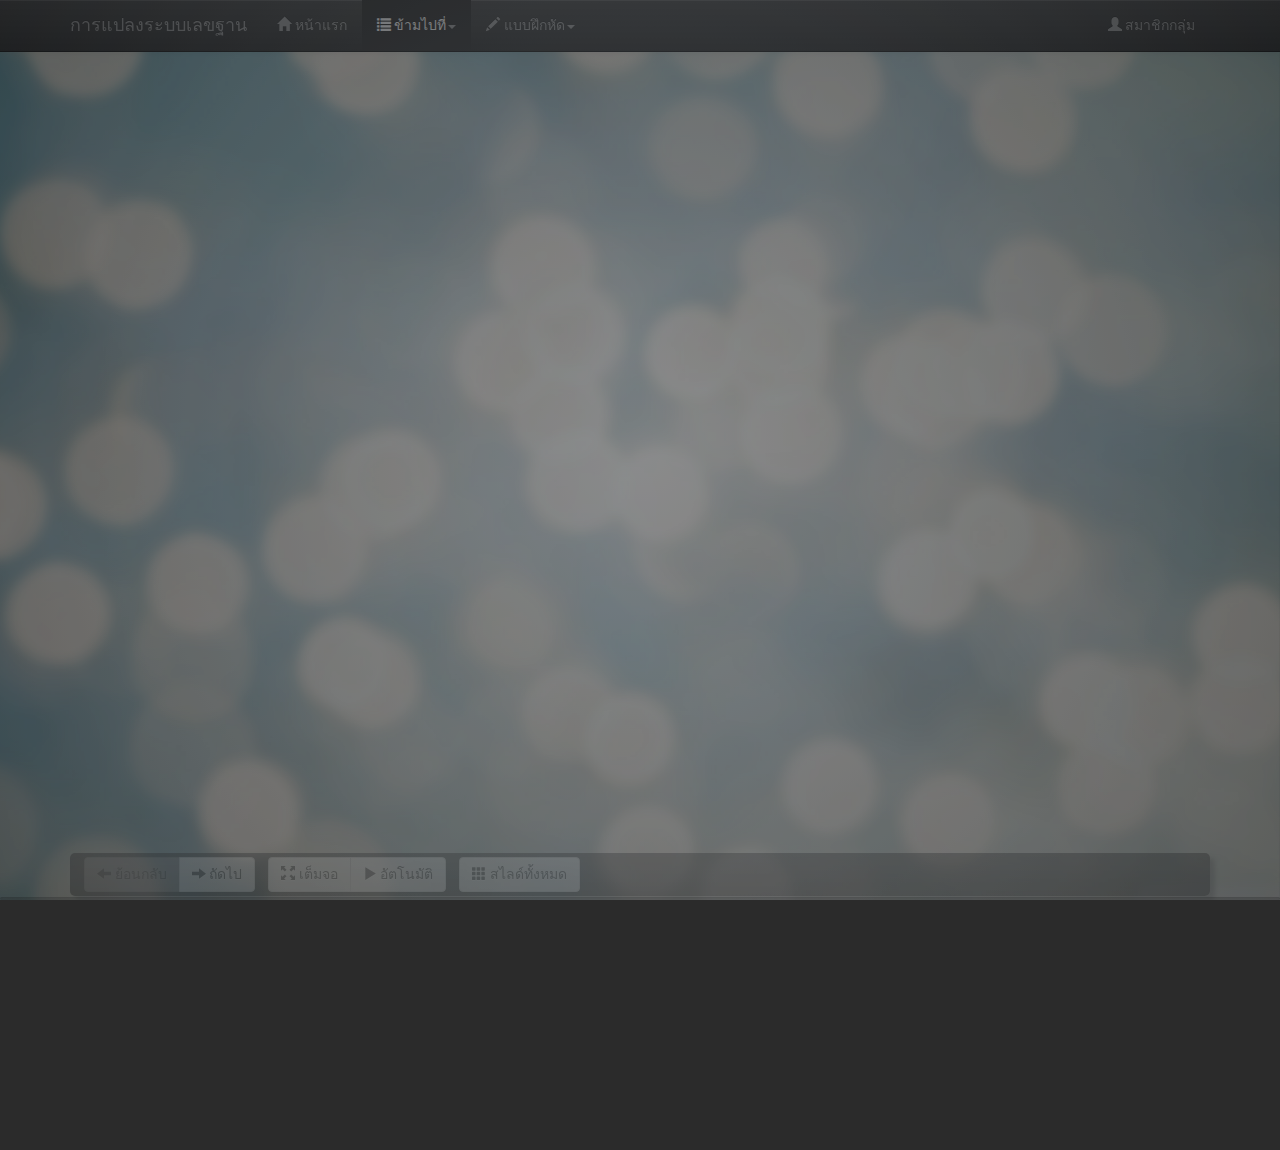
<file: Base Number Conversion/presentation.html>
<!DOCTYPE html>
<html lang="UTF-8">
<head>
    <title>การแปลงเลขฐาน - บทเรียน</title>
    <meta name="viewport" content="width=device-width, initial-scale=1.0">
    <meta charset="utf-8">
    <link href="favicon.png" rel="shortcut icon">

    <!-- load the Bootstrap CSS file -->
    <link href="css/bootstrap.css" rel="stylesheet" media="screen">
    <link href="css/bootstrap-theme.css" rel="stylesheet">

    <!-- load the Reveal.js CSS file -->
    <link href="css/reveal.min.css" rel="stylesheet">
    <link href="css/theme/default.css" rel="stylesheet" id="theme">

    <style>

    #navigation_control {
        position: absolute;
        width: 100%;
        left: 0;
        right: 0;
        bottom: 0;
        padding-bottom: 4px;
    }

    .navbar {
        font-size: 14px;
    }

    .inactive {
        transition-property: opacity;
        transition-duration: 2s;
        opacity: 0.4;
    }

    .btn-group {
        padding: 4px;
        margin-left: 10px;
    }

    .btn-toolbar {
       background-image: -webkit-gradient(linear, left 0%, left 100%, from(#3c3c3c), to(#222222));
       background-image: -webkit-linear-gradient(top, #3c3c3c, 0%, #222222, 100%);
       background-image: -moz-linear-gradient(top, #3c3c3c 0%, #222222 100%);
       background-image: linear-gradient(to bottom, #3c3c3c 0%, #222222 100%);
       border-radius: 5px;
       box-shadow: 5px 5px 5px #888888;
    }

    </style>


    <script>

    function enterFullscreen(element) {
        if(element.requestFullScreen) {
            element.requestFullScreen();
        } 
        else if(element.mozRequestFullScreen) {
            element.mozRequestFullScreen();
        } 
        else if(element.webkitRequestFullScreen) {
            element.webkitRequestFullScreen();
        }
    }

    function exitFullscreen() {

        if(document.cancelFullScreen) {
            document.cancelFullScreen();
        } 
        else if(document.mozCancelFullScreen) {
            document.mozCancelFullScreen();
        } 
        else if(document.webkitCancelFullScreen) {
            document.webkitCancelFullScreen();
        }

    }

    function resetMenu(){
        $("#menu li").each(function(){
            $(this).removeClass("active");
        });
    }

    window.onload = function(){

        $("body").css("display", "none");
        $("body").fadeIn(2000);

        var btn_back = $("#btn_back");
        var btn_forward = $("#btn_forward");
        var btn_fullscreen = $("#btn_fullscreen");
        var btn_automatic = $("#btn_automatic");
        var btn_allslide = $("#btn_allslide");
        var nav_control = $("#navigation_control");
        var btn_group = $("btn-group");
        var btn_toolbar = $("btn-toolbar");
        var auto_enabled = false;

        if (Reveal.isFirstSlide()){
            btn_back.addClass("inactive");
        }

        if (Reveal.isLastSlide()){
            btn_forward.addClass("inactive");
        }


        btn_toolbar.mouseenter(function(){
            btn_toolbar.removeClass("inactive");
        });

        btn_toolbar.mouseleave(function(){
            btn_toolbar.addClass("inactive");
        });

        btn_group.mouseenter(function(){
            btn_group.removeClass("inactive");
        });

        nav_control.mouseenter(function(){
            nav_control.removeClass("inactive");
        });

        nav_control.mouseleave(function(){
            nav_control.addClass("inactive");
        });

        btn_back.click(function(){
            Reveal.prev();
        });

        btn_forward.click(function(){
            Reveal.next();
        });

        btn_allslide.click(function(){
            if (Reveal.isOverview()){
                Reveal.toggleOverview();
            }
            else {
                Reveal.toggleOverview();
            }
        });

        Reveal.addEventListener('overviewshown', function(event){
            btn_allslide.addClass("inactive");
            btn_back.addClass("inactive");
            btn_forward.addClass("inactive");
        });

        Reveal.addEventListener('overviewhidden', function(event){
            btn_allslide.removeClass("inactive");
            btn_back.removeClass("inactive");
            btn_forward.removeClass("inactive");
        });

        Reveal.addEventListener('slidechanged', function(event){
            if (Reveal.isFirstSlide()){
                btn_back.addClass("inactive");
            }

            else {
                btn_back.removeClass("inactive");
            }

            if (Reveal.isLastSlide()){
                btn_forward.addClass("inactive");
            }
            else {
                btn_forward.removeClass("inactive");
            }
        });

        btn_fullscreen.click(function(){
            var element = document.getElementById("body");

            if (! (document.fullScreen || document.mozfullScreen || document.webkitIsFullScreen)){
                enterFullscreen(element);
                btn_fullscreen.addClass("inactive");
            }
            else {
                exitFullscreen();
                btn_fullscreen.removeClass("inactive");
            }

        });

        btn_automatic.click(function(){
            if (! auto_enabled){
                Reveal.configure({autoSlide: 3000});
                auto_enabled = 1;
                btn_automatic.addClass("inactive");
            }

            else {
                Reveal.configure({autoSlide: 0});
                auto_enabled = 0;
                btn_automatic.removeClass("inactive");
            }
        });

        var a = $("#a");
        var b = $("#b");
        var c = $("#c");
        var d = $("#d");
        var e = $("#e");
        var f = $("#f");
        var g = $("#g");
        var h = $("#h");
        var i = $("#i");
        var j = $("#j");

        Reveal.addEventListener( 'state1', function() {
            resetMenu();
            a.addClass("active");
            sessionStorage.setItem("0", "1");
        }, false );

        Reveal.addEventListener( 'state2', function() {
            resetMenu();
            b.addClass("active");
            sessionStorage.setItem("1", "1");
        }, false );

        Reveal.addEventListener( 'state3', function() {
            resetMenu();
            c.addClass("active");
            sessionStorage.setItem("2", "1");
        }, false );

        Reveal.addEventListener( 'state4', function() {
            resetMenu();
            d.addClass("active");
            sessionStorage.setItem("3", "1");
        }, false );

        Reveal.addEventListener( 'state5', function() {
            resetMenu();
            e.addClass("active");
            sessionStorage.setItem("4", "1");
        }, false );

        Reveal.addEventListener( 'state6', function() {
            resetMenu();
            f.addClass("active");
            sessionStorage.setItem("5", "1");
        }, false );

        Reveal.addEventListener( 'state7', function() {
            resetMenu();
            g.addClass("active");
            sessionStorage.setItem("6", "1");
        }, false );

        Reveal.addEventListener( 'state8', function() {
            resetMenu();
            h.addClass("active");
            sessionStorage.setItem("7", "1");
        }, false );

        Reveal.addEventListener( 'state9', function() {
            resetMenu();
            i.addClass("active");
            sessionStorage.setItem("8", "1");
        }, false );

        Reveal.addEventListener( 'state10', function() {
            resetMenu();
            j.addClass("active");
            sessionStorage.setItem("9", "1");
        }, false );

        switch (Reveal.getCurrentSlide().getAttribute("id")) {
            case "chapter1" :
                a.addClass("active");
                sessionStorage.setItem("0", "1");
                break;
            case "chapter2" :
                b.addClass("active");
                sessionStorage.setItem("1", "1");
                break;
            case "chapter3" :
                c.addClass("active");
                sessionStorage.setItem("2", "1");
                break;
            case "chapter4" :
                d.addClass("active");
                sessionStorage.setItem("3", "1");
                break;
            case "chapter5" :
                e.addClass("active");
                sessionStorage.setItem("4", "1");
                break;
            case "chapter6" :
                f.addClass("active");
                sessionStorage.setItem("5", "1");
                break;
            case "chapter7" :
                g.addClass("active");
                sessionStorage.setItem("6", "1");
                break;
            case "chapter8" :
                h.addClass("active");
                sessionStorage.setItem("7", "1");
                break;
            case "chapter9" :
                i.addClass("active");
                sessionStorage.setItem("8", "1");
                break;
            case "chapter10" :
                j.addClass("active");
                sessionStorage.setItem("9", "1");
                break;
        }

    }

    </script>

</head>

<body id="body">

<!-- Display an unsupported browser dialog -->
<div class="modal fade" id="BrowserDialog" tabindex="-1" role="dialog" aria-labelledby="ModalLabel" aria-hidden="true">
    <div class="modal-dialog">
        <div class="modal-content">
            <div class="modal-header">
                <button type="button" class="close" data-dismiss="modal" aria-hidden="true">&times;</button>
                <h4 class="modal-title">โปรแกรมท่องเว็บของคุณไม่เหมาะสม</h4>
            </div>
            <div class="modal-body">
                <table cellpadding="20">
                    <tr>
                        <td align="center">
                            <img src="chrome.png" href="https://www.google.com/intl/en/chrome/browser/" />
                        </td>
                        <td align="center">
                            <a href="https://www.google.com/intl/en/chrome/browser/">ดาวน์โหลด Google Chrome</a>
                        </td>
                    </tr>
                </table>
                <br />
                <p><b>โปรแกรมท่องเว็บที่ไม่สมบูรณ์ อาจทำให้การแสดงผลผิดพลาดได้</b></p>
            </div>
            <div class="modal-footer">
                <button type="button" class="btn btn-default" data-dismiss="modal"><span class="glyphicon glyphicon-check"></span> ตกลง </button>
            </div>
        </div>
    </div>
</div>

<!-- Display group members dialog -->
<div class="modal fade" id="MemberDialog" tabindex="-1" role="dialog" aria-labelledby="ModalLabel" aria-hidden="true">
    <div class="modal-dialog">
        <div class="modal-content">
            <div class="modal-header">
                <button type="button" class="close" data-dismiss="modal" aria-hidden="true">&times;</button>
                <h4 class="modal-title">สมาชิกกลุ่ม</h4>
            </div>
            <div class="modal-body">
                <div class="panel panel-default">
                    <div class="panel-heading">รายชื่อสมาชิกกลุ่ม</div>

                    <table classs="table" width="537" border="true" height="50" cellpadding="3" bordercolor="#CCCCCC">
                        <thead>
                        <tr>
                            <th>No.</th>
                            <th>ชื่อ</th>
                            <th>นามสกุล</th>
                            <th>รหัสนิสิต</th>
                        </tr>
                        </thead>

                        <tbody>
                        <tr>
                            <td>1</td>
                            <td>นายวรวุฒิ</td>
                            <td>เนตรลือชา</td>
                            <td>5510405791</td>
                        </tr>
                        <tr>
                            <td>2</td>
                            <td>นายพัชรวัฒน์</td>
                            <td>วงศ์วศินกุล</td>
                            <td>5510400714</td>
                        </tr>
                        <tr>
                            <td>3</td>
                            <td>นายปรีดี</td>
                            <td>กิมานนท์</td>
                            <td>5510405694</td>
                        </tr>
                        </tbody>
                    </table>
                </div>
                <p><b>กลุ่มที่ 14</b></p>
            </div>
            <div class="modal-footer">
                <button type="button" class="btn btn-success" data-dismiss="modal"><span class="glyphicon glyphicon-check"></span> ตกลง </button>
            </div>
        </div>
    </div>
</div>

<div class="navbar navbar-inverse navbar-fixed-top">
    <div class="container">
        <div class="navbar-header">
            <button type="button" class="navbar-toggle" data-toggle="collapse" data-target=".navbar-collapse"></button>
            <a class="navbar-brand" href="index.html">การแปลงระบบเลขฐาน</a>
        </div>

        <div class="navbar-collapse collapse">
            <ul class="nav navbar-nav">
                <li>
                    <a href="index.html"><span class="glyphicon glyphicon-home"></span> หน้าแรก</a>
                </li>
                <li class="dropdown active" id="menu">
                    <a href="" class="dropdown-toggle" data-toggle="dropdown"><span class="glyphicon glyphicon-list"></span> ข้ามไปที่<b class="caret"></b></a>
                    <ul class="dropdown-menu">
                        <li id="a">
                            <a href="#/chapter1">คำนำ</a>
                        </li>
                        <li id="b">
                            <a href="#/chapter2">ประโยชน์ของเลขฐาน</a>
                        </li>

                        <li class="dropdown-header">แปลงจากเลขฐานสิบเป็นเลขฐานอื่น</li>
                        <li id="c">
                            <a href="#/chapter3">แปลงจากเลขฐานสิบเป็นเลขฐานสอง</a>
                        </li>
                        <li id="d">
                            <a href="#/chapter4">แปลงจากเลขฐานสิบเป็นเลขฐานแปด</a>
                        </li>
                        <li id="e">
                            <a href="#/chapter5">แปลงจากเลขฐานสิบเป็นเลขฐานสิบหก</a>
                        </li>
                        <li class="divider"></li>
                        <li class="dropdown-header">แปลงจากเลขฐานสองเป็นเลขฐานอื่น</li>
                        <li id="f">
                            <a href="#/chapter6">แปลงจากเลขฐานสอง เป็นเลขฐานแปด</a>
                        </li>
                        <li id="g">
                            <a href="#/chapter7">แปลงจากเลขฐานสอง เป็นเลขฐานสิบหก</a>
                        </li>
                        <li class="divider"></li>
                        <li class="dropdown-header">แปลงจากเลขฐานอื่นเป็นเลขฐานสิบ</li>
                        <li id="h">
                            <a href="#/chapter8">แปลงจากเลขฐานสองเป็นเลขฐานสิบ</a>
                        </li>
                        <li id="i">
                            <a href="#/chapter9">แปลงจากเลขฐานแปดเป็นเลขฐานสิบ</a>
                        </li>
                        <li id="j">
                            <a href="#/chapter10">แปลงจากเลขฐานสิบหกเป็นเลขฐานสิบ</a>
                        </li>
                    </ul>
                </li>
                <li class="dropdown">
                    <a href="" class="dropdown-toggle" data-toggle="dropdown"><span class="glyphicon glyphicon-pencil"></span> แบบฝึกหัด<b class="caret"></b></a>
                    <ul class="dropdown-menu">
                        <li class="dropdown-header">แปลงจากเลขฐานสิบเป็นเลขฐานอื่น</li>
                        <li>
                            <a href="exercise.html#chapter1">แปลงจากเลขฐานสิบเป็นเลขฐานสอง</a>
                        </li>
                        <li>
                            <a href="exercise.html#chapter2">แปลงจากเลขฐานสิบเป็นเลขฐานแปด</a>
                        </li>
                        <li>
                            <a href="exercise.html#chapter3">แปลงจากเลขฐานสิบเป็นเลขฐานสิบหก</a>
                        </li>
                        <li class="divider"></li>
                        <li class="dropdown-header">แปลงจากเลขฐานอื่นเป็นเลขฐานสิบ</li>
                        <li>
                            <a href="exercise.html#chapter4">แปลงจากเลขฐานสองเป็นเลขฐานสิบ</a>
                        </li>
                        <li>
                            <a href="exercise.html#chapter5">แปลงจากเลขฐานแปดเป็นเลขฐานสิบ</a>
                        </li>
                        <li>
                            <a href="exercise.html#chapter6">แปลงจากเลขฐานสิบหกเป็นเลขฐานสิบ</a>
                        </li>
                    </ul>
                </li>
            </ul>

            <ul class="nav navbar-nav navbar-right">
                <li>
                    <a href="#MemberDialog" data-toggle="modal"><span class="glyphicon glyphicon-user"></span> สมาชิกกลุ่ม</a>
                </li>
            </ul>

        </div>
    </div>
</div>

<!-- begin page body -->

<div class="reveal">
    <div class="slides">
        <section data-background-image="001.jpg" id="chapter1" data-transition="linear" data-state="state1">
            <h3 class="fragment" data-fragment-index="0">
                <font style="font-size: 42px; color: rgb(0, 0, 0);">ระบบเลขฐาน</font>
            </h3>
            <p style="text-align: justify;" class="fragment" data-fragment-index="1">
                <span style="background-color: rgba(255, 255, 255, 0.0470588); text-align: left; color: rgb(0, 0, 0);">
                    <font style="font-size: 32px;">&nbsp; เป็นสัญลักษณ์ทางคณิตศาสตร์ที่แสดงถึงจำนวนต่างๆ ระบบเลขแต่ละระบบมีจำนวนตัวเลขที่ใช้เหมือนกับชื่อของระบบเลขนั้น และมีฐานของจำนวนเลขตามชื่อของมัน เช่น เลขฐานสอง ฐานแปด ฐานสิบ และฐานสิบหก เป็นต้น โดยในตอนหลังเราจะมาดูหลักการแปลงเลขขั้นพื้นฐานของเลขฐานสำคัญๆ </font>
                    <font style="font-size: 32px;">กัน</font>
                </span>
            </p>
            <br>
        </section>
        <section data-background-image="002.jpg" id="chapter2" data-transition="linear" data-state="state2">
            <h3 class="fragment" data-fragment-index="0">
                <font style="font-size: 42px; color: rgb(0, 0, 0);">ประโยชน์ของเลขฐาน</font>
            </h3>
            <p style="text-align: justify;" class="fragment" data-fragment-index="1">
                <span style="text-align: left;">
                    <font style="font-size: 32px; color: rgb(0, 0, 0);">1.เลขฐานสอง ใช้ในการสร้างวงจรดิจิตอล เพราะค่าที่ใช้แสดงมีแค่ค่าเปิดกับปิด (เปิด=1, ปิด=0)</font>
                </span>
            </p>
            <p style="text-align: justify;" class="fragment" data-fragment-index="2">
                <span style="text-align: left">
                    <font style="font-size: 32px; color: rgb(0, 0, 0);">2.เลขฐานห้า ใช้ในการนับจำนวนที่มีลักษณะเป็นกลุ่ม เช่น การนับคะแนน หรือจำนวนที่มีลักษณะทบห้า (นับชุดละห้า)</font>
                </span>
            </p>
            <p style="text-align: justify; " class="fragment" data-fragment-index="4">
                <span style="text-align: left;">
                    <font style="font-size: 32px; color: rgb(0, 0, 0);">3.เลขฐานสิบ ใช้ในการแสดงจำนวน และคิดคำนวณทั่วๆ ไปที่เราใช้กันในชีวิตประจำวัน เป็นเลขฐานที่เราคุ้นเคยมากที่สุด</font>
                </span>
            </p>
            <div style="text-align: justify; " class="fragment" data-fragment-index="5">
                <span style="text-align: left;">
                    <font style="font-size: 32px; color: rgb(0, 0, 0);">4.เลขฐานแปด และฐานสิบหก ใช้ในการจัดรวมหมวดหมู่ของฐานสอง เข้ากันเป็นกลุ่มๆ มีประโยชน์ในสาขาวิทยาการคอมพิวเตอร์</font>
                </span>
            </div>
            <br>
        </section>
        <section data-background-image="003.jpg" id="chapter3" data-transition="linear" data-state="state3">
            <h3 class="fragment" data-fragment-index="0">
                <font style="font-size: 42px; color: rgb(0, 0, 0);">ตัวอย่างการแปลงเลขฐานสิบ เป็นฐานสอง</font>
            </h3>
            <div>
                <br>
            </div>
            <div class="fragment" data-fragment-index="1">
                <font style="font-size: 32px; color: rgb(0, 0, 0);">2 )<u>&nbsp; 19 &nbsp;</u>&nbsp; &nbsp; &nbsp; &nbsp; &nbsp; &nbsp; &nbsp; &nbsp; &nbsp; &nbsp; &nbsp; &nbsp; &nbsp; &nbsp; &nbsp;&nbsp;</font>
            </div>
            <div class="fragment" data-fragment-index="2">
                <font style="font-size: 32px; color: rgb(0, 0, 0);">2 )<u>&nbsp; &nbsp;9 &nbsp; &nbsp;</u> &nbsp; &nbsp; &nbsp; &nbsp; &nbsp; &nbsp; &nbsp; &nbsp;เศษ 1</font>
            </div>
            <div class="fragment" data-fragment-index="3">
                <font style="font-size: 32px; color: rgb(0, 0, 0);">2 )<u>&nbsp; &nbsp;4 &nbsp; &nbsp;</u> &nbsp; &nbsp; &nbsp; &nbsp; &nbsp; &nbsp; &nbsp; &nbsp;เศษ 1</font>
            </div>
            <div class="fragment" data-fragment-index="4">
                <font style="font-size: 32px; color: rgb(0, 0, 0);">2 )<u> &nbsp; 2 &nbsp; &nbsp;</u> &nbsp; &nbsp; &nbsp; &nbsp; &nbsp; &nbsp; &nbsp; &nbsp;เศษ 0</font>
            </div>
            <div class="fragment" data-fragment-index="5">
                <font style="font-size: 32px; color: rgb(0, 0, 0);">2 )<u>&nbsp;<span style="font-style: normal; font-variant: normal;">&nbsp; 1 &nbsp;&nbsp;</span>
                </u>
                <u>&nbsp;</u> &nbsp; &nbsp; &nbsp; &nbsp; &nbsp; &nbsp; &nbsp; &nbsp;เศษ 0</font>
            </div>
            <div class="fragment" data-fragment-index="6">
                <font style="font-size: 32px; color: rgb(0, 0, 0);">&nbsp; 1 &nbsp; &nbsp; &nbsp; &nbsp; &nbsp; &nbsp; &nbsp; &nbsp; &nbsp; &nbsp; &nbsp; &nbsp; &nbsp; &nbsp;</font>
            </div>
            <div style="text-align: left; " class="fragment" data-fragment-index="7">
                <font style="font-size: 32px; color: rgb(0, 0, 0);">&nbsp; &nbsp; &nbsp; &nbsp; คำตอบที่ได้คือ 19 คือ 11011<font style="font-size: 16px;"><sub>2</sub></font></font>
            </div>
            <div style="text-align: left; " class="fragment" data-fragment-index="8">
                <font style="font-size: 32px; color: rgb(0, 0, 0);">&nbsp; &nbsp; &nbsp; &nbsp; การแปลงเลขฐานสิบ เป็นฐานอื่นๆ ก็ใช้วิธีเดียวกันกับตัวอย่างนี้</font>
            </div>
            <div style="text-align: left; " class="fragment" data-fragment-index="8">
                <font style="font-size: 32px; color: rgb(0, 0, 0);">&nbsp; &nbsp; &nbsp; &nbsp; (แค่เปลี่ยนตัวหาร)</font>
            </div>
            <br>
        </section>
        <section data-background-image="004.jpg" id="chapter4" data-transition="linear" data-state="state4">
            <div>
                <h3 class="fragment" style="font-style: normal; font-variant: normal;" data-fragment-index="0">
                    <font style="font-size: 42px; color: rgb(0, 0, 0);">ตัวอย่างการแปลงเลขฐานสิบ เป็นฐานแปด</font>
                </h3>
                <div>
                    <br>
                </div>
                <div class="fragment" style="font-style: normal; font-variant: normal;" data-fragment-index="1">
                    <font style="font-size: 32px; color: rgb(0, 0, 0);">8 )<u>&nbsp;170 </u>&nbsp; &nbsp; &nbsp; &nbsp; &nbsp; &nbsp; &nbsp; &nbsp; &nbsp; &nbsp; &nbsp; &nbsp; &nbsp; &nbsp; &nbsp;&nbsp;</font>
                </div>
                <div class="fragment" style="font-style: normal; font-variant: normal;" data-fragment-index="2">
                    <font style="font-size: 32px; color: rgb(0, 0, 0);">8 )<u>&nbsp; 21 &nbsp;</u>&nbsp;&nbsp;&nbsp; &nbsp; &nbsp; &nbsp; &nbsp; &nbsp; &nbsp; &nbsp;เศษ 2</font>
                </div>
                <div class="fragment" style="font-style: normal; font-variant: normal;" data-fragment-index="3">
                    <font style="font-size: 32px; color: rgb(0, 0, 0);">8 )<u> &nbsp; 2 &nbsp; &nbsp;</u> &nbsp; &nbsp; &nbsp; &nbsp; &nbsp; &nbsp; &nbsp; &nbsp; &nbsp;เศษ 5</font>
                </div>
                <div class="fragment" style="font-style: normal; font-variant: normal;" data-fragment-index="4">
                    <font style="font-size: 32px; color: rgb(0, 0, 0);">
                        <span>&nbsp; &nbsp; &nbsp; &nbsp;2 &nbsp; &nbsp; &nbsp; &nbsp;</span>
                        <span>&nbsp;</span>
                        <span>&nbsp; &nbsp; &nbsp; &nbsp; &nbsp; &nbsp; &nbsp; &nbsp; &nbsp; &nbsp; &nbsp; &nbsp;</span>
                    </font>
                </div>
                <div>
                    <br>
                </div>
                <div class="fragment" style="font-style: normal; font-variant: normal; text-align: left;" data-fragment-index="5">
                    <font style="font-size: 32px; color: rgb(0, 0, 0);">&nbsp; &nbsp; &nbsp; &nbsp; คำตอบที่ได้คือ 170 คือ 252<font style="font-size: 16px;"><sub>8</sub></font></font>
                </div>
            </div>
            <div>
                <br>
            </div>
            <div>&nbsp;</div>
        </section>
        <section data-background-image="005.jpg" id="chapter5" data-transition="linear" data-state="state5">
            <div class="fragment" data-fragment-index="0">
                <h3>
                    <font style="font-size: 42px; color: rgb(0, 0, 0);">ตัวอย่างการแปลงเลขฐานสิบ เป็นฐานสิบหก</font>
                </h3>
                <div>
                    <br>
                </div>
                <div class="fragment" style="font-style: normal; font-variant: normal;" data-fragment-index="1">
                    <font style="font-size: 32px; color: rgb(0, 0, 0);">16 )<u>&nbsp;195</u>&nbsp; &nbsp; &nbsp; &nbsp; &nbsp; &nbsp; &nbsp; &nbsp; &nbsp; &nbsp; &nbsp; &nbsp; &nbsp; &nbsp; &nbsp;&nbsp;</font>
                </div>
                <div class="fragment" style="font-style: normal; font-variant: normal;" data-fragment-index="2">
                    <font style="font-size: 32px; color: rgb(0, 0, 0);">16 )<u> &nbsp;
                        10 &nbsp;</u>&nbsp; &nbsp; &nbsp; &nbsp; &nbsp; &nbsp; &nbsp; เศษ 15</font>
                    </div>
                    <div class="fragment" style="font-style: normal; font-variant: normal;" data-fragment-index="3">
                        <span>
                            <font style="font-size: 32px; color: rgb(0, 0, 0);">&nbsp; &nbsp; 10 &nbsp; &nbsp; &nbsp; &nbsp; &nbsp; &nbsp; &nbsp; &nbsp; &nbsp; &nbsp; &nbsp; &nbsp;&nbsp;</font>
                        </span>
                    </div>
                    <div style="font-style: normal; font-variant: normal;">
                        <font style="font-size: 32px;">
                            <br>
                        </font>
                    </div>
                    <div class="fragment" style="font-style: normal; font-variant: normal; text-align: left;" data-fragment-index="4">
                        <font style="font-size: 32px; color: rgb(0, 0, 0);">&nbsp; &nbsp; &nbsp; &nbsp; คำตอบที่ได้คือ 195 คือ AF<font style="font-size: 16px;"><sub>16</sub></font></font>
                    </div>
                </div>
                <div class="fragment" style="font-style: normal; font-variant: normal; text-align: left;" data-fragment-index="5">
                    <font style="font-size: 32px; color: rgb(0, 0, 0);">&nbsp; &nbsp; &nbsp; &nbsp; เมื่อ A = 10, B = 11, C = 12, D = 13, E = 14 และ F = 15</font>
                </div>

            </section>
            <section data-background-image="006.jpg" id="chapter6" data-transition="linear" data-state="state6">
                <div class="fragment" data-fragment-index="0">
                    <h3 style="text-align: left;">
                        <font color="#000000" style="font-size: 39px; rgb(0, 0, 0);">การแปลงเลขฐานสอง เป็นฐานแปด โดยไม่ต้องผ่านฐานสิบ</font>
                    </h3>
                </div>
                <div>
                    <br>
                </div>
                <div class="fragment" data-fragment-index="1"><font style="font-size: 32px; color: rgb(0, 0, 0);">110100111<font style="font-size: 16px;"><sub>2</sub></font></font></div>
                <div class="fragment" data-fragment-index="2"><font style="font-size: 32px; color: rgb(0, 0, 0);">เมื่อจัดกลุ่มทีละ 3 บิต จะได้ 110 | 100 | 111</font></div>
                <div>
                    <br>
                </div>
                <div class="fragment" data-fragment-index="3"><font style="font-size: 32px; color: rgb(0, 0, 0);">110 มีค่าเป็น 6<font style="font-size: 16px;"><sub>8</sub></font></font></div>
                <div class="fragment" data-fragment-index="4"><font style="font-size: 32px; color: rgb(0, 0, 0);">100 มีค่าเป็น 4<font style="font-size: 16px;"><sub>8</sub></font></font></div>
                <div class="fragment" data-fragment-index="5"><font style="font-size: 32px; color: rgb(0, 0, 0);">111 มีค่าเป็น 7<font style="font-size: 16px;"><sub>8</sub></font></font></div>
                <div>
                    <br>
                </div>
                <div style="text-align: left; " class="fragment" data-fragment-index="6"><font style="font-size: 32px; color: rgb(0, 0, 0);">&nbsp; &nbsp; &nbsp; &nbsp; ดังนั้น 110100111<font style="font-size: 16px;"><sub>2</sub></font> มีค่า 647<font style="font-size: 16px;"><sub>8</sub></font></font></div>
                <div>
                    <br>
                </div>
            </section>
            <section data-background-image="007.jpg" id="chapter7" data-transition="linear" data-state="state7">
                <h3 class="fragment" data-fragment-index="0" style="text-align:left;">
                    <font style="font-size: 42px; color: rgb(0, 0, 0);">การแปลงเลขฐานสอง เป็นฐานสิบหก โดยไม่ต้องผ่านฐานสิบ</font>
                </h3>
                <div class="fragment" data-fragment-index="0" style="font-size: 36.23188400268555px; font-style: normal; font-variant: normal; color: rgb(0, 0, 0);">
                </div>
                <div style="font-size: 36.23188400268555px; font-style: normal; font-variant: normal; color: rgb(0, 0, 0);">
                    <br>
                </div>
                <div class="fragment" data-fragment-index="1"><font style="font-size: 32px; color: rgb(0, 0, 0);">110011101111<font style="font-size: 16px;"><sub>2</sub></font></font></div>
                <div class="fragment" data-fragment-index="2"><font style="font-size: 32px; color: rgb(0, 0, 0);">เมื่อจัดกลุ่มทีละ 4 บิต จะได้ 1100 | 1110 | 1111</font></div>
                <div style="font-size: 36.23188400268555px; font-style: normal; font-variant: normal; color: rgb(0, 0, 0);">
                    <br>
                </div>
                <div class="fragment" data-fragment-index="3"><font style="font-size: 32px; color: rgb(0, 0, 0);">1100 มีค่าเป็น 12 = C<font style="font-size: 16px;"><sub>16</sub></font></font></div>
                <div class="fragment" data-fragment-index="4"><font style="font-size: 32px; color: rgb(0, 0, 0);">1110 มีค่าเป็น 14 = E<font style="font-size: 16px;"><sub>16</sub></font></font></div>
                <div class="fragment" data-fragment-index="5"><font style="font-size: 32px; color: rgb(0, 0, 0);">1111 มีค่าเป็น 15 = F<font style="font-size: 16px;"><sub>16</sub></font></font></div>
                <div style="font-size: 36.23188400268555px; font-style: normal; font-variant: normal; color: rgb(0, 0, 0);">
                    <br>
                </div>
                <div class="fragment" data-fragment-index="6" style="font-size: 36.23188400268555px; font-style: normal; font-variant: normal; color: rgb(0, 0, 0); text-align: left;"><font style="font-size: 32px; color: rgb(0, 0, 0);">&nbsp; &nbsp; &nbsp; &nbsp; ดังนั้น 110011101111<font style="font-size: 16px;"><sub>2</sub></font> มีค่า CEF<font style="font-size: 16px;"><sub>16</sub></font></font></div>
            </section>
            <section data-background-image="008.jpg" id="chapter8" data-transition="linear" data-state="state8">
                <div style="font-size: 35.93303680419922px; font-style: normal; font-variant: normal;">
                    <h3 class="fragment" style="text-align: center; font-style: normal; font-variant: normal;" data-fragment-index="0"><font style="font-size: 42px; color: rgb(0, 0, 0);">การแปลงเลขฐานสอง เป็นฐานสิบ</font></h3>
                </div>
                <div style="font-size: 35.93303680419922px; font-style: normal; font-variant: normal;">
                    <br>
                </div>
                <div class="fragment" style="font-size: 35.93303680419922px; font-style: normal; font-variant: normal;" data-fragment-index="1"><font style="font-size: 32px; color: rgb(0, 0, 0);">10011<font style="font-size: 16px;"><sub>2</sub></font></font></div>
                <div style="font-size: 35.93303680419922px; font-style: normal; font-variant: normal;">
                    <br>
                </div>
                <div class="fragment" style="text-align: left; font-size: 35.93303680419922px; font-style: normal; font-variant: normal;" data-fragment-index="2"><font style="font-size: 32px; color: rgb(0, 0, 0);">&nbsp; &nbsp; &nbsp; &nbsp; &nbsp; &nbsp; &nbsp; &nbsp; &nbsp; 1 x 2<font style="font-size: 16px;"><sup>4</sup></font> + 0 x 2<font style="font-size: 16px;"><sup>3</sup></font> + 0 x 2<font style="font-size: 16px;"><sup>2</sup></font> + 1 x 2<font style="font-size: 16px;"><sup>1</sup></font> + 1 x 2<font style="font-size: 16px;"><sup>0</sup></font></font></div>
                <div class="fragment" style="text-align: left; font-size: 35.93303680419922px; font-style: normal; font-variant: normal;" data-fragment-index="3"><font style="font-size: 32px; color: rgb(0, 0, 0);">&nbsp; &nbsp; &nbsp; &nbsp; &nbsp; &nbsp; &nbsp; &nbsp; &nbsp; = 16 + 0 + 0 + 2 + 1</font></div>
                <div class="fragment" style="text-align: left; font-size: 35.93303680419922px; font-style: normal; font-variant: normal;" data-fragment-index="4"><font style="font-size: 32px; color: rgb(0, 0, 0);">&nbsp; &nbsp; &nbsp; &nbsp; &nbsp; &nbsp; &nbsp; &nbsp; &nbsp; = 19</font></div>
                <div style="font-size: 35.93303680419922px; font-style: normal; font-variant: normal;">
                    <br>
                </div>
                <div class="fragment" style="font-size: 35.93303680419922px; font-style: normal; font-variant: normal; text-align: left;" data-fragment-index="5"><font style="font-size: 32px; color: rgb(0, 0, 0);">&nbsp; &nbsp; &nbsp; &nbsp; ดังนั้น 10011<font style="font-size: 16px;"><sub>2</sub></font> มีค่า 19</font></div>
            </section>
            <section data-background-image="009.jpg" id="chapter9" data-transition="linear" data-state="state9">
                <div>
                    <div style="font-size: 35.93303680419922px; font-style: normal; font-variant: normal;">
                        <h3 class="fragment" style="font-style: normal; font-variant: normal;" data-fragment-index="0"><font style="font-size: 42px; color: rgb(0, 0, 0);">การแปลงเลขฐานแปด เป็นฐานสิบ</font></h3>
                    </div>
                    <div style="font-size: 35.93303680419922px; font-style: normal; font-variant: normal;">
                        <br>
                    </div>
                    <div class="fragment" style="font-size: 35.93303680419922px; font-style: normal; font-variant: normal;" data-fragment-index="1"><font style="font-size: 32px; color: rgb(0, 0, 0);">252<font style="font-size: 16px;"><sub>8</sub></font></font></div>
                    <div style="font-size: 35.93303680419922px; font-style: normal; font-variant: normal;">
                        <br>
                    </div>
                    <div class="fragment" style="font-size: 35.93303680419922px; font-style: normal; font-variant: normal; text-align: left;" data-fragment-index="2"><font style="font-size: 32px; color: rgb(0, 0, 0);">&nbsp; &nbsp; &nbsp; &nbsp; &nbsp; &nbsp; &nbsp; &nbsp; &nbsp; &nbsp; 2 x 8<font style="font-size: 16px;"><sup>2</sup></font> + 5 x 8<font style="font-size: 16px;"><sup>1</sup></font> + 2 x 8<font style="font-size: 16px;"><sup>0</sup></font></font></div>
                    <div class="fragment" style="font-size: 35.93303680419922px; font-style: normal; font-variant: normal; text-align: left;" data-fragment-index="3"><font style="font-size: 32px; color: rgb(0, 0, 0);">&nbsp; &nbsp; &nbsp; &nbsp; &nbsp; &nbsp; &nbsp; &nbsp; &nbsp; &nbsp; = 128 + 40 + 2</font></div>
                    <div class="fragment" style="font-size: 35.93303680419922px; font-style: normal; font-variant: normal; text-align: left;" data-fragment-index="4"><font style="font-size: 32px; color: rgb(0, 0, 0);">&nbsp; &nbsp; &nbsp; &nbsp; &nbsp; &nbsp; &nbsp; &nbsp; &nbsp; &nbsp; = 170</font></div>
                    <div style="font-size: 35.93303680419922px; font-style: normal; font-variant: normal;">
                        <br>
                    </div>
                    <div class="fragment" style="font-size: 35.93303680419922px; font-style: normal; font-variant: normal; text-align: left;" data-fragment-index="5"><font style="font-size: 32px; color: rgb(0, 0, 0);">&nbsp; &nbsp; &nbsp; &nbsp; ดังนั้น 252<font style="font-size: 16px;"><sub>8</sub></font> มีค่า 170</font></div>
                </div>
            </section>
            <section data-background-image="010.jpg" id="chapter10" data-transition="linear" data-state="state10">
                <div>
                    <div style="font-size: 35.93303680419922px; font-style: normal; font-variant: normal;">
                        <h3 class="fragment" style="font-style: normal; font-variant: normal;" data-fragment-index="0"><font style="font-size: 42px; color: rgb(0, 0, 0);">การแปลงเลขฐานสิบหก เป็นฐานสิบ</font></h3>
                    </div>
                    <div style="font-size: 35.93303680419922px; font-style: normal; font-variant: normal;">
                        <br>
                    </div>
                    <div class="fragment" style="font-size: 35.93303680419922px; font-style: normal; font-variant: normal;" data-fragment-index="1"><font style="font-size: 32px; color: rgb(0, 0, 0);">AF<font style="font-size: 16px;"><sub>16</sub></font></font></div>
                    <div style="font-size: 35.93303680419922px; font-style: normal; font-variant: normal;">
                        <br>
                    </div>
                    <div class="fragment" style="font-size: 35.93303680419922px; font-style: normal; font-variant: normal; text-align: left;" data-fragment-index="2"><font style="font-size: 32px; color: rgb(0, 0, 0);">&nbsp; &nbsp; &nbsp; &nbsp; &nbsp; &nbsp; &nbsp; &nbsp; &nbsp; &nbsp; 10 x 16<font style="font-size: 16px;"><sup>1</sup></font> + 15</font></div>
                    <div class="fragment" style="font-size: 35.93303680419922px; font-style: normal; font-variant: normal; text-align: left;" data-fragment-index="3"><font style="font-size: 32px; color: rgb(0, 0, 0);">&nbsp; &nbsp; &nbsp; &nbsp; &nbsp; &nbsp; &nbsp; &nbsp; &nbsp; &nbsp; &nbsp;= 160 + 15</font></div>
                    <div class="fragment" style="font-size: 35.93303680419922px; font-style: normal; font-variant: normal; text-align: left;" data-fragment-index="4"><font style="font-size: 32px; color: rgb(0, 0, 0);">&nbsp; &nbsp; &nbsp; &nbsp; &nbsp; &nbsp; &nbsp; &nbsp; &nbsp; &nbsp; &nbsp;= 175</font></div>
                    <div style="font-size: 35.93303680419922px; font-style: normal; font-variant: normal;">
                        <br>
                    </div>
                    <div class="fragment" style="font-size: 35.93303680419922px; font-style: normal; font-variant: normal; text-align: left;" data-fragment-index="5"><font style="font-size: 32px; color: rgb(0, 0, 0);">&nbsp; &nbsp; &nbsp; &nbsp; ดังนั้น AF<font style="font-size: 16px;"><sub>16</sub></font> มีค่า 175</font></div>
                </div>
            </section>
            <section data-background-image="011.jpg" data-transition="linear" data-state="state11">
                <div><font style="font-size: 42px; color: rgb(0, 0, 0);">จบการนำเสนอ</font></div>
            </section>
        </div>
    </div>
</div>

<!-- footer -->

<div class="container inactive" id="navigation_control">
    <div class="btn-toolbar">
        <div class="btn-group">
            <button type="button" class="btn btn-default" id="btn_back"><span class="glyphicon glyphicon-arrow-left"></span> ย้อนกลับ</button>
            <button type="button" class="btn btn-default" id="btn_forward"><span class="glyphicon glyphicon-arrow-right"></span> ถัดไป</button>
        </div>

        <div class="btn-group">
            <button type="button" class="btn btn-default" id="btn_fullscreen"><span class="glyphicon glyphicon-fullscreen"></span> เต็มจอ</button>
            <button type="button" class="btn btn-default" id="btn_automatic"><span class="glyphicon glyphicon-play"></span> อัตโนมัติ</button>
        </div>

        <div class="btn-group">
            <button type="button" class="btn btn-default" id="btn_allslide"><span class="glyphicon glyphicon-th"></span> สไลด์ทั้งหมด</button>
        </div>
    </div>
</div>


<!-- load the Jquery javascript library -->
<!-- Script loading were placed at the end because of improving in page loading speed. -->
<script src="js/jquery-2.0.3.min.js"></script>

<!-- load the main Bootstrap javascript file -->
<script src="js/bootstrap.min.js"></script>

<!-- fetch the script -->
<script src="lib/js/head.min.js"></script>
<script src="js/reveal.min.js"></script>

<script>
    Reveal.initialize({
        controls: false,
        progress: true,
        history: false,
        keyboard: true,
        touch: false,
        overview: true,
        center: true,
        loop: false,
        rtl: false,

        autoSlide: 0,
        mouseWheel: false,
        transitionSpeed: 'default',
        backgroundTransition: 'slide',

        theme: Reveal.getQueryHash().theme,
        transition: Reveal.getQueryHash().transition || 'default'

    });

</script>

</body>

</html>
</file>
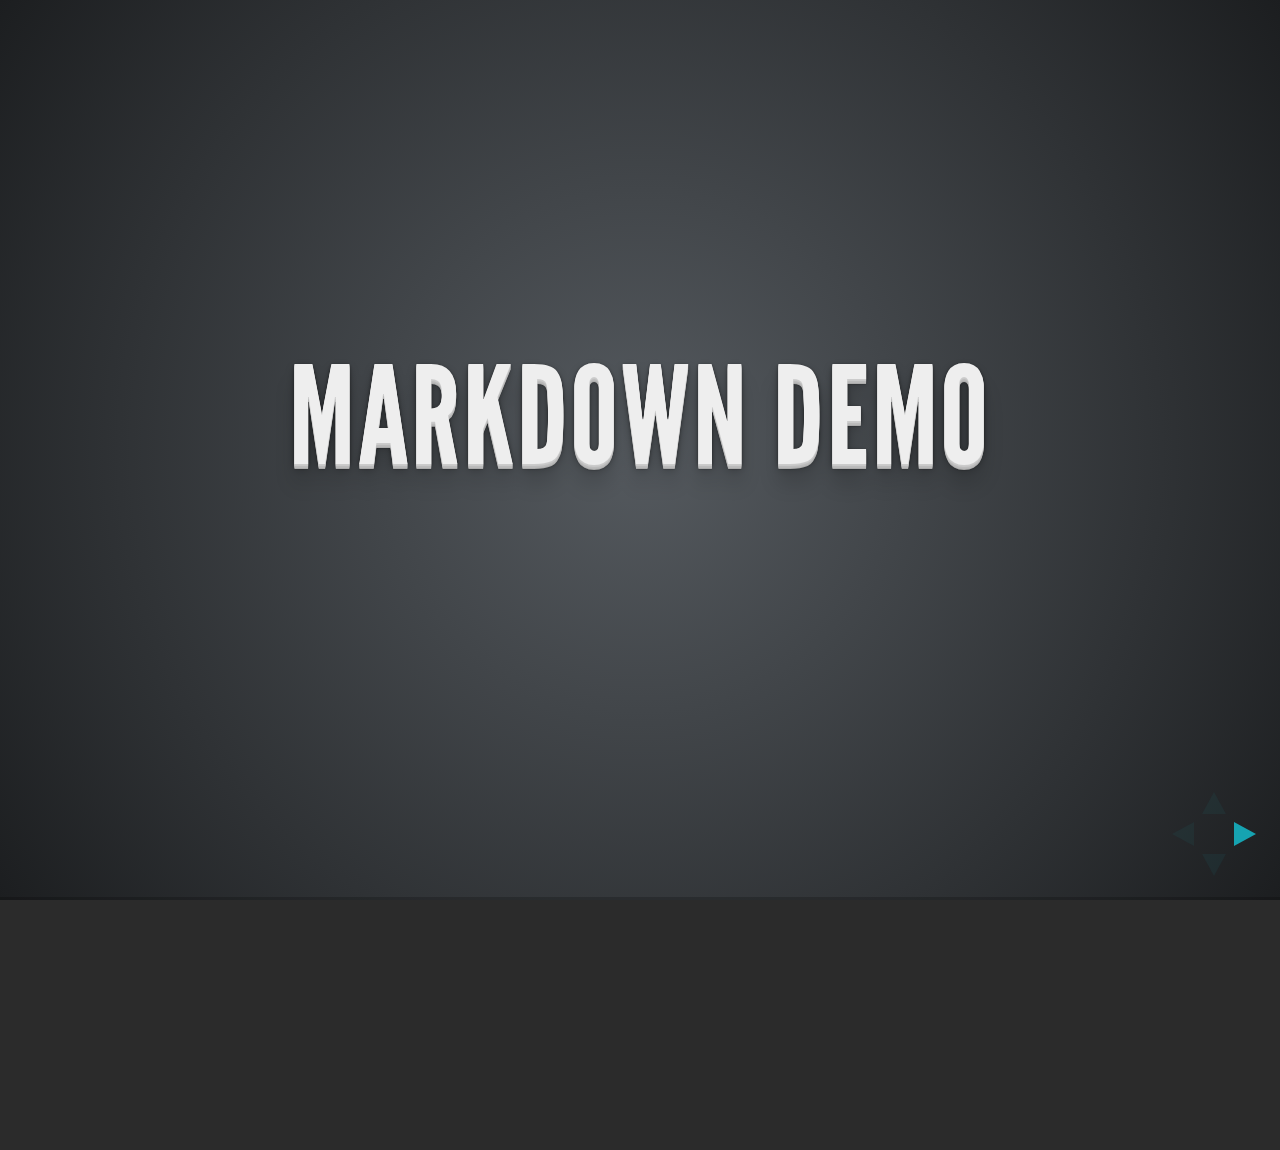
<file: Base Number Conversion/plugin/markdown/example.html>
<!doctype html>
<html lang="en">

	<head>
		<meta charset="utf-8">

		<title>reveal.js - Markdown Demo</title>

		<link rel="stylesheet" href="../../css/reveal.css">
		<link rel="stylesheet" href="../../css/theme/default.css" id="theme">
	</head>

	<body>

		<div class="reveal">

			<div class="slides">

                <!-- Use external markdown resource, separate slides by three newlines; vertical slides by two newlines -->
                <section data-markdown="example.md" data-separator="^\n\n\n" data-vertical="^\n\n"></section>

                <!-- Slides are separated by three dashes (quick 'n dirty regular expression) -->
                <section data-markdown data-separator="---">
                    <script type="text/template">
                        ## Demo 1
                        Slide 1
                        ---
                        ## Demo 1
                        Slide 2
                        ---
                        ## Demo 1
                        Slide 3
                    </script>
                </section>

                <!-- Slides are separated by newline + three dashes + newline, vertical slides identical but two dashes -->
                <section data-markdown data-separator="^\n---\n$" data-vertical="^\n--\n$">
                    <script type="text/template">
                        ## Demo 2
                        Slide 1.1

                        --

                        ## Demo 2
                        Slide 1.2

                        ---

                        ## Demo 2
                        Slide 2
                    </script>
                </section>

                <!-- No "extra" slides, since there are no separators defined (so they'll become horizontal rulers) -->
                <section data-markdown>
                    <script type="text/template">
                        A

                        ---

                        B

                        ---

                        C
                    </script>
                </section>

            </div>
		</div>

		<script src="../../lib/js/head.min.js"></script>
		<script src="../../js/reveal.js"></script>

		<script>

			Reveal.initialize({
				controls: true,
				progress: true,
				history: true,
				center: true,

				theme: Reveal.getQueryHash().theme,
				transition: Reveal.getQueryHash().transition || 'default',

				// Optional libraries used to extend on reveal.js
				dependencies: [
					{ src: '../../lib/js/classList.js', condition: function() { return !document.body.classList; } },
					{ src: 'marked.js', condition: function() { return !!document.querySelector( '[data-markdown]' ); } },
                    { src: 'markdown.js', condition: function() { return !!document.querySelector( '[data-markdown]' ); } },
					{ src: '../notes/notes.js' }
				]
			});

		</script>

	</body>
</html>
</file>
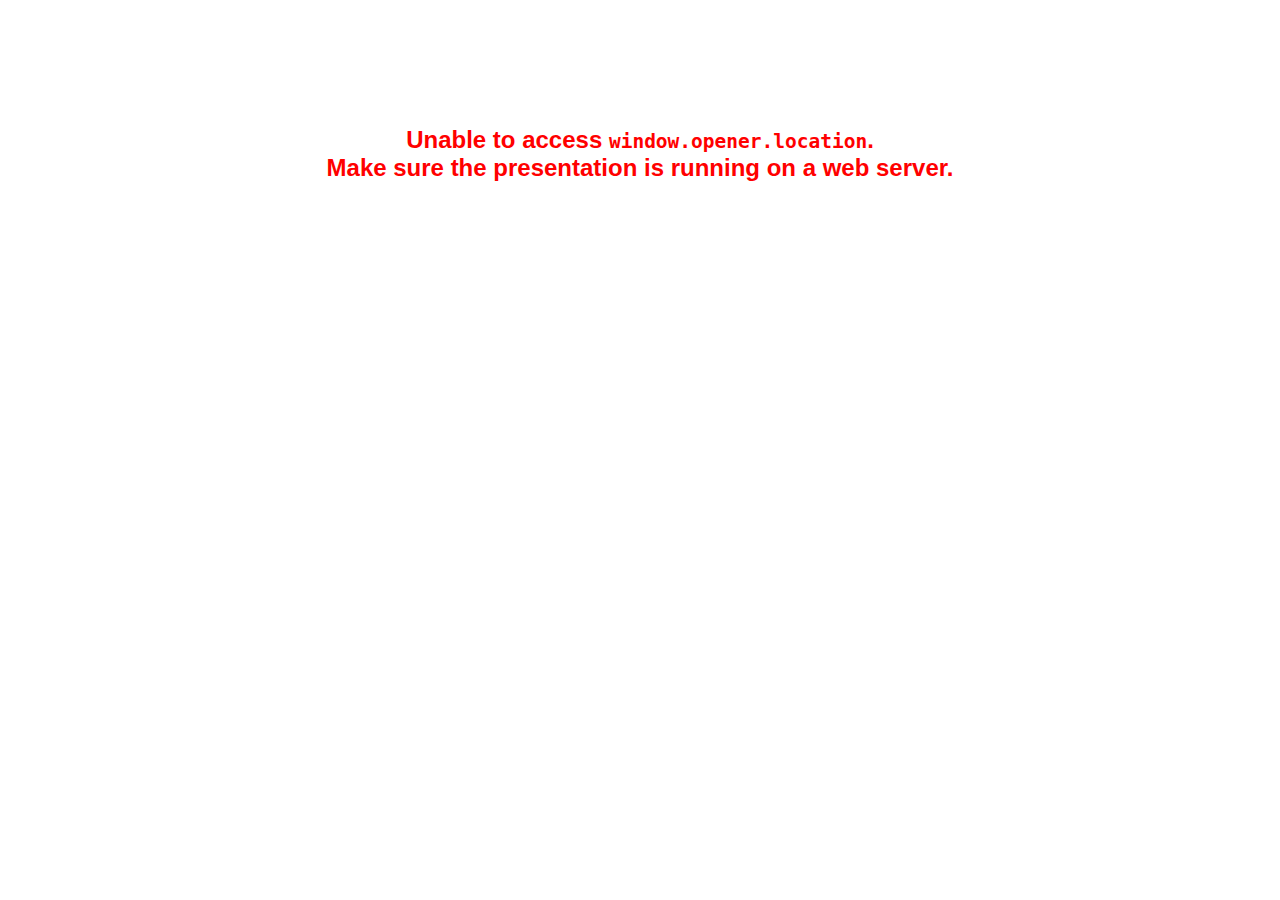
<file: Base Number Conversion/plugin/notes/notes.html>
<!doctype html>
<html lang="en">
	<head>
		<meta charset="utf-8">

		<title>reveal.js - Slide Notes</title>

		<style>
			body {
				font-family: Helvetica;
			}

			#notes {
				font-size: 24px;
				width: 640px;
				margin-top: 5px;
				clear: left;
			}

			#wrap-current-slide {
				width: 640px;
				height: 512px;
				float: left;
				overflow: hidden;
			}

			#current-slide {
				width: 1280px;
				height: 1024px;
				border: none;

				-webkit-transform-origin: 0 0;
				   -moz-transform-origin: 0 0;
					-ms-transform-origin: 0 0;
					 -o-transform-origin: 0 0;
						transform-origin: 0 0;

				-webkit-transform: scale(0.5);
				   -moz-transform: scale(0.5);
					-ms-transform: scale(0.5);
					 -o-transform: scale(0.5);
						transform: scale(0.5);
			}

			#wrap-next-slide {
				width: 448px;
				height: 358px;
				float: left;
				margin: 0 0 0 10px;
				overflow: hidden;
			}

			#next-slide {
				width: 1280px;
				height: 1024px;
				border: none;

				-webkit-transform-origin: 0 0;
				   -moz-transform-origin: 0 0;
					-ms-transform-origin: 0 0;
					 -o-transform-origin: 0 0;
						transform-origin: 0 0;

				-webkit-transform: scale(0.35);
				   -moz-transform: scale(0.35);
					-ms-transform: scale(0.35);
					 -o-transform: scale(0.35);
						transform: scale(0.35);
			}

			.slides {
				position: relative;
				margin-bottom: 10px;
				border: 1px solid black;
				border-radius: 2px;
				background: rgb(28, 30, 32);
			}

			.slides span {
				position: absolute;
				top: 3px;
				left: 3px;
				font-weight: bold;
				font-size: 14px;
				color: rgba( 255, 255, 255, 0.9 );
			}

			.error {
				font-weight: bold;
				color: red;
				font-size: 1.5em;
				text-align: center;
				margin-top: 10%;
			}

			.error code {
				font-family: monospace;
			}

			.time {
				width: 448px;
				margin: 30px 0 0 10px;
				float: left;
				text-align: center;
				opacity: 0;

				-webkit-transition: opacity 0.4s;
				   -moz-transition: opacity 0.4s;
				     -o-transition: opacity 0.4s;
				        transition: opacity 0.4s;
			}

			.elapsed,
			.clock {
				color: #333;
				font-size: 2em;
				text-align: center;
				display: inline-block;
				padding: 0.5em;
				background-color: #eee;
				border-radius: 10px;
			}

			.elapsed h2,
			.clock h2 {
				font-size: 0.8em;
				line-height: 100%;
				margin: 0;
				color: #aaa;
			}

			.elapsed .mute {
				color: #ddd;
			}

		</style>
	</head>

	<body>

		<div id="wrap-current-slide" class="slides">
			<script>document.write( '<iframe width="1280" height="1024" id="current-slide" src="'+ window.opener.location.href +'"></iframe>' );</script>
		</div>

		<div id="wrap-next-slide" class="slides">
			<script>document.write( '<iframe width="640" height="512" id="next-slide" src="'+ window.opener.location.href +'"></iframe>' );</script>
			<span>UPCOMING:</span>
		</div>

		<div class="time">
			<div class="clock">
				<h2>Time</h2>
				<span id="clock">0:00:00 AM</span>
			</div>
			<div class="elapsed">
				<h2>Elapsed</h2>
				<span id="hours">00</span><span id="minutes">:00</span><span id="seconds">:00</span>
			</div>
		</div>

		<div id="notes"></div>

		<script src="../../plugin/markdown/marked.js"></script>
		<script>

			window.addEventListener( 'load', function() {

				if( window.opener && window.opener.location && window.opener.location.href ) {

					var notes = document.getElementById( 'notes' ),
						currentSlide = document.getElementById( 'current-slide' ),
						nextSlide = document.getElementById( 'next-slide' ),
						silenced = false;

					window.addEventListener( 'message', function( event ) {
						var data = JSON.parse( event.data );

						// No need for updating the notes in case of fragment changes
						if ( data.notes !== undefined) {
							if( data.markdown ) {
								notes.innerHTML = marked( data.notes );
							}
							else {
								notes.innerHTML = data.notes;
							}
						}

						silenced = true;

						// Update the note slides
						currentSlide.contentWindow.Reveal.slide( data.indexh, data.indexv, data.indexf );
						nextSlide.contentWindow.Reveal.slide( data.nextindexh, data.nextindexv );

						silenced = false;

					}, false );

					var start = new Date(),
						timeEl = document.querySelector( '.time' ),
						clockEl = document.getElementById( 'clock' ),
						hoursEl = document.getElementById( 'hours' ),
						minutesEl = document.getElementById( 'minutes' ),
						secondsEl = document.getElementById( 'seconds' );

					setInterval( function() {

						timeEl.style.opacity = 1;

						var diff, hours, minutes, seconds,
							now = new Date();

						diff = now.getTime() - start.getTime();
						hours = Math.floor( diff / ( 1000 * 60 * 60 ) );
						minutes = Math.floor( ( diff / ( 1000 * 60 ) ) % 60 );
						seconds = Math.floor( ( diff / 1000 ) % 60 );

						clockEl.innerHTML = now.toLocaleTimeString();
						hoursEl.innerHTML = zeroPadInteger( hours );
						hoursEl.className = hours > 0 ? "" : "mute";
						minutesEl.innerHTML = ":" + zeroPadInteger( minutes );
						minutesEl.className = minutes > 0 ? "" : "mute";
						secondsEl.innerHTML = ":" + zeroPadInteger( seconds );

					}, 1000 );

					// Broadcasts the state of the notes window to synchronize
					// the main window
					function synchronizeMainWindow() {

						if( !silenced ) {
							var indices = currentSlide.contentWindow.Reveal.getIndices();
							window.opener.Reveal.slide( indices.h, indices.v, indices.f );
						}

					}

					// Navigate the main window when the notes slide changes
					currentSlide.contentWindow.Reveal.addEventListener( 'slidechanged', synchronizeMainWindow );
					currentSlide.contentWindow.Reveal.addEventListener( 'fragmentshown', synchronizeMainWindow );
					currentSlide.contentWindow.Reveal.addEventListener( 'fragmenthidden', synchronizeMainWindow );

				}
				else {

					document.body.innerHTML =  '<p class="error">Unable to access <code>window.opener.location</code>.<br>Make sure the presentation is running on a web server.</p>';

				}


			}, false );

			function zeroPadInteger( num ) {
				var str = "00" + parseInt( num );
				return str.substring( str.length - 2 );
			}

		</script>
	</body>
</html>
</file>
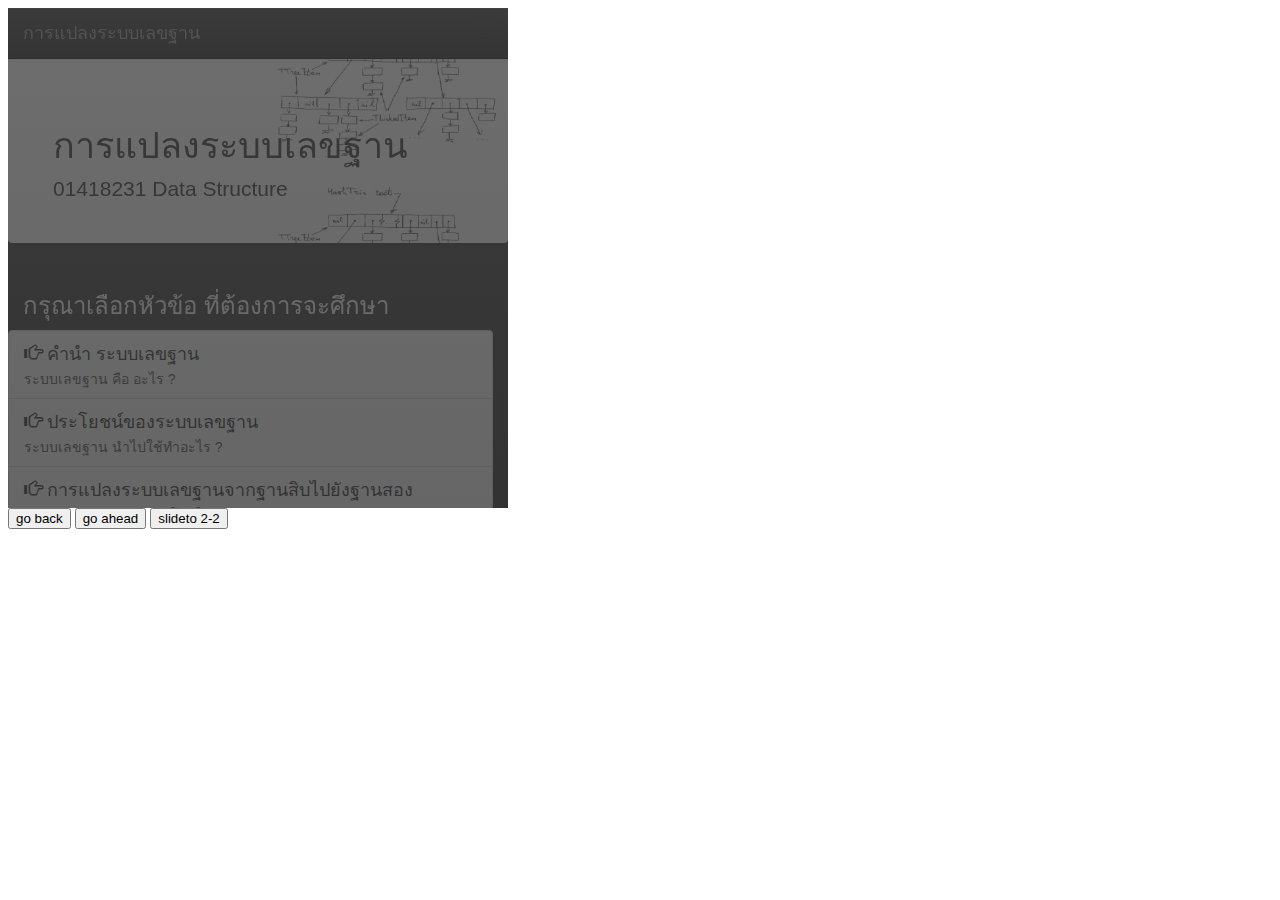
<file: Base Number Conversion/plugin/postmessage/example.html>
<html>
	<body>

		<iframe id="reveal" src="../../index.html" style="border: 0;" width="500" height="500"></iframe>

		<div>
			<input id="back" type="button" value="go back"/>
			<input id="ahead" type="button" value="go ahead"/>
			<input id="slideto" type="button" value="slideto 2-2"/>
		</div>

		<script>

			(function (){

				var back = document.getElementById( 'back' ),
						ahead = document.getElementById( 'ahead' ),
						slideto = document.getElementById( 'slideto' ),
						reveal =  window.frames[0];

					back.addEventListener( 'click', function () {
						
					reveal.postMessage( JSON.stringify({method: 'prev', args: []}), '*' );
				}, false );

				ahead.addEventListener( 'click', function (){
					reveal.postMessage( JSON.stringify({method: 'next', args: []}), '*' );
				}, false );

				slideto.addEventListener( 'click', function (){
					reveal.postMessage( JSON.stringify({method: 'slide', args: [2,2]}), '*' );
				}, false );

			}());

		</script>

	</body>
</html>
</file>
<file: Base Number Conversion/css/theme/default.css>
@import url(https://fonts.googleapis.com/css?family=Lato:400,700,400italic,700italic);
/**
 * Default theme for reveal.js.
 *
 * Copyright (C) 2011-2012 Hakim El Hattab, http://hakim.se
 */
@font-face {
  font-family: 'League Gothic';
  src: url("../../lib/font/league_gothic-webfont.eot");
  src: url("../../lib/font/league_gothic-webfont.eot?#iefix") format("embedded-opentype"), url("../../lib/font/league_gothic-webfont.woff") format("woff"), url("../../lib/font/league_gothic-webfont.ttf") format("truetype"), url("../../lib/font/league_gothic-webfont.svg#LeagueGothicRegular") format("svg");
  font-weight: normal;
  font-style: normal; }

/*********************************************
 * GLOBAL STYLES
 *********************************************/
body {
  background: #1c1e20;
  background: -moz-radial-gradient(center, circle cover, #555a5f 0%, #1c1e20 100%);
  background: -webkit-gradient(radial, center center, 0px, center center, 100%, color-stop(0%, #555a5f), color-stop(100%, #1c1e20));
  background: -webkit-radial-gradient(center, circle cover, #555a5f 0%, #1c1e20 100%);
  background: -o-radial-gradient(center, circle cover, #555a5f 0%, #1c1e20 100%);
  background: -ms-radial-gradient(center, circle cover, #555a5f 0%, #1c1e20 100%);
  background: radial-gradient(center, circle cover, #555a5f 0%, #1c1e20 100%);
  background-color: #2b2b2b; }

.reveal {
  font-family: "Lato", sans-serif;
  font-size: 36px;
  font-weight: 200;
  letter-spacing: -0.02em;
  color: #eeeeee; }

::selection {
  color: white;
  background: #ff5e99;
  text-shadow: none; }

/*********************************************
 * HEADERS
 *********************************************/
.reveal h1,
.reveal h2,
.reveal h3,
.reveal h4,
.reveal h5,
.reveal h6 {
  margin: 0 0 20px 0;
  color: #eeeeee;
  font-family: "League Gothic", Impact, sans-serif;
  line-height: 0.9em;
  letter-spacing: 0.02em;
  text-transform: uppercase;
  text-shadow: 0px 0px 6px rgba(0, 0, 0, 0.2); }

.reveal h1 {
  text-shadow: 0 1px 0 #cccccc, 0 2px 0 #c9c9c9, 0 3px 0 #bbbbbb, 0 4px 0 #b9b9b9, 0 5px 0 #aaaaaa, 0 6px 1px rgba(0, 0, 0, 0.1), 0 0 5px rgba(0, 0, 0, 0.1), 0 1px 3px rgba(0, 0, 0, 0.3), 0 3px 5px rgba(0, 0, 0, 0.2), 0 5px 10px rgba(0, 0, 0, 0.25), 0 20px 20px rgba(0, 0, 0, 0.15); }

/*********************************************
 * LINKS
 *********************************************/
.reveal a:not(.image) {
  color: #13daec;
  text-decoration: none;
  -webkit-transition: color .15s ease;
  -moz-transition: color .15s ease;
  -ms-transition: color .15s ease;
  -o-transition: color .15s ease;
  transition: color .15s ease; }

.reveal a:not(.image):hover {
  color: #71e9f4;
  text-shadow: none;
  border: none; }

.reveal .roll span:after {
  color: #fff;
  background: #0d99a5; }

/*********************************************
 * IMAGES
 *********************************************/
.reveal section img {
  margin: 15px 0px;
  background: rgba(255, 255, 255, 0.12);
  border: 4px solid #eeeeee;
  box-shadow: 0 0 10px rgba(0, 0, 0, 0.15);
  -webkit-transition: all .2s linear;
  -moz-transition: all .2s linear;
  -ms-transition: all .2s linear;
  -o-transition: all .2s linear;
  transition: all .2s linear; }

.reveal a:hover img {
  background: rgba(255, 255, 255, 0.2);
  border-color: #13daec;
  box-shadow: 0 0 20px rgba(0, 0, 0, 0.55); }

/*********************************************
 * NAVIGATION CONTROLS
 *********************************************/
.reveal .controls div.navigate-left,
.reveal .controls div.navigate-left.enabled {
  border-right-color: #13daec; }

.reveal .controls div.navigate-right,
.reveal .controls div.navigate-right.enabled {
  border-left-color: #13daec; }

.reveal .controls div.navigate-up,
.reveal .controls div.navigate-up.enabled {
  border-bottom-color: #13daec; }

.reveal .controls div.navigate-down,
.reveal .controls div.navigate-down.enabled {
  border-top-color: #13daec; }

.reveal .controls div.navigate-left.enabled:hover {
  border-right-color: #71e9f4; }

.reveal .controls div.navigate-right.enabled:hover {
  border-left-color: #71e9f4; }

.reveal .controls div.navigate-up.enabled:hover {
  border-bottom-color: #71e9f4; }

.reveal .controls div.navigate-down.enabled:hover {
  border-top-color: #71e9f4; }

/*********************************************
 * PROGRESS BAR
 *********************************************/
.reveal .progress {
  background: rgba(0, 0, 0, 0.2); }

.reveal .progress span {
  background: #13daec;
  -webkit-transition: width 800ms cubic-bezier(0.26, 0.86, 0.44, 0.985);
  -moz-transition: width 800ms cubic-bezier(0.26, 0.86, 0.44, 0.985);
  -ms-transition: width 800ms cubic-bezier(0.26, 0.86, 0.44, 0.985);
  -o-transition: width 800ms cubic-bezier(0.26, 0.86, 0.44, 0.985);
  transition: width 800ms cubic-bezier(0.26, 0.86, 0.44, 0.985); }
</file>
<file: Base Number Conversion/css/reveal.css>
@charset "UTF-8";

/*!
 * reveal.js
 * http://lab.hakim.se/reveal-js
 * MIT licensed
 *
 * Copyright (C) 2013 Hakim El Hattab, http://hakim.se
 */


/*********************************************
 * RESET STYLES
 *********************************************/

html, body, .reveal div, .reveal span, .reveal applet, .reveal object, .reveal iframe,
.reveal h1, .reveal h2, .reveal h3, .reveal h4, .reveal h5, .reveal h6, .reveal p, .reveal blockquote, .reveal pre,
.reveal a, .reveal abbr, .reveal acronym, .reveal address, .reveal big, .reveal cite, .reveal code,
.reveal del, .reveal dfn, .reveal em, .reveal img, .reveal ins, .reveal kbd, .reveal q, .reveal s, .reveal samp,
.reveal small, .reveal strike, .reveal strong, .reveal sub, .reveal sup, .reveal tt, .reveal var,
.reveal b, .reveal u, .reveal i, .reveal center,
.reveal dl, .reveal dt, .reveal dd, .reveal ol, .reveal ul, .reveal li,
.reveal fieldset, .reveal form, .reveal label, .reveal legend,
.reveal table, .reveal caption, .reveal tbody, .reveal tfoot, .reveal thead, .reveal tr, .reveal th, .reveal td,
.reveal article, .reveal aside, .reveal canvas, .reveal details, .reveal embed,
.reveal figure, .reveal figcaption, .reveal footer, .reveal header, .reveal hgroup,
.reveal menu, .reveal nav, .reveal output, .reveal ruby, .reveal section, .reveal summary,
.reveal time, .reveal mark, .reveal audio, video {
	margin: 0;
	padding: 0;
	border: 0;
	font-size: 100%;
	font: inherit;
	vertical-align: baseline;
}

.reveal article, .reveal aside, .reveal details, .reveal figcaption, .reveal figure,
.reveal footer, .reveal header, .reveal hgroup, .reveal menu, .reveal nav, .reveal section {
	display: block;
}


/*********************************************
 * GLOBAL STYLES
 *********************************************/

html,
body {
	width: 100%;
    height: 100%;
	overflow: hidden;
}

body {
	position: relative;
	line-height: 1;
}

::selection {
	background: #FF5E99;
	color: #fff;
	text-shadow: none;
}


/*********************************************
 * HEADERS
 *********************************************/

.reveal h1,
.reveal h2,
.reveal h3,
.reveal h4,
.reveal h5,
.reveal h6 {
	-webkit-hyphens: auto;
	   -moz-hyphens: auto;
	        hyphens: auto;

	word-wrap: break-word;
	line-height: 1;
}

.reveal h1 { font-size: 3.77em; }
.reveal h2 { font-size: 2.11em;	}
.reveal h3 { font-size: 1.55em;	}
.reveal h4 { font-size: 1em;	}


/*********************************************
 * VIEW FRAGMENTS
 *********************************************/

.reveal .slides section .fragment {
	opacity: 0;

	-webkit-transition: all .2s ease;
	   -moz-transition: all .2s ease;
	    -ms-transition: all .2s ease;
	     -o-transition: all .2s ease;
	        transition: all .2s ease;
}
	.reveal .slides section .fragment.visible {
		opacity: 1;
	}

.reveal .slides section .fragment.grow {
	opacity: 1;
}
	.reveal .slides section .fragment.grow.visible {
		-webkit-transform: scale( 1.3 );
		   -moz-transform: scale( 1.3 );
		    -ms-transform: scale( 1.3 );
		     -o-transform: scale( 1.3 );
		        transform: scale( 1.3 );
	}

.reveal .slides section .fragment.shrink {
	opacity: 1;
}
	.reveal .slides section .fragment.shrink.visible {
		-webkit-transform: scale( 0.7 );
		   -moz-transform: scale( 0.7 );
		    -ms-transform: scale( 0.7 );
		     -o-transform: scale( 0.7 );
		        transform: scale( 0.7 );
	}

.reveal .slides section .fragment.zoom-in {
	opacity: 0;

	-webkit-transform: scale( 0.1 );
	   -moz-transform: scale( 0.1 );
	    -ms-transform: scale( 0.1 );
	     -o-transform: scale( 0.1 );
	        transform: scale( 0.1 );
}

	.reveal .slides section .fragment.zoom-in.visible {
		opacity: 1;

		-webkit-transform: scale( 1 );
		   -moz-transform: scale( 1 );
		    -ms-transform: scale( 1 );
		     -o-transform: scale( 1 );
		        transform: scale( 1 );
	}

.reveal .slides section .fragment.roll-in {
	opacity: 0;

	-webkit-transform: rotateX( 90deg );
	   -moz-transform: rotateX( 90deg );
	    -ms-transform: rotateX( 90deg );
	     -o-transform: rotateX( 90deg );
	        transform: rotateX( 90deg );
}
	.reveal .slides section .fragment.roll-in.visible {
		opacity: 1;

		-webkit-transform: rotateX( 0 );
		   -moz-transform: rotateX( 0 );
		    -ms-transform: rotateX( 0 );
		     -o-transform: rotateX( 0 );
		        transform: rotateX( 0 );
	}

.reveal .slides section .fragment.fade-out {
	opacity: 1;
}
	.reveal .slides section .fragment.fade-out.visible {
		opacity: 0;
	}

.reveal .slides section .fragment.semi-fade-out {
	opacity: 1;
}
	.reveal .slides section .fragment.semi-fade-out.visible {
		opacity: 0.5;
	}

.reveal .slides section .fragment.highlight-red,
.reveal .slides section .fragment.highlight-green,
.reveal .slides section .fragment.highlight-blue {
	opacity: 1;
}
	.reveal .slides section .fragment.highlight-red.visible {
		color: #ff2c2d
	}
	.reveal .slides section .fragment.highlight-green.visible {
		color: #17ff2e;
	}
	.reveal .slides section .fragment.highlight-blue.visible {
		color: #1b91ff;
	}


/*********************************************
 * DEFAULT ELEMENT STYLES
 *********************************************/

/* Fixes issue in Chrome where italic fonts did not appear when printing to PDF */
.reveal:after {
  content: '';
  font-style: italic;
}

.reveal iframe {
	z-index: 1;
}

/* Ensure certain elements are never larger than the slide itself */
.reveal img,
.reveal video,
.reveal iframe {
	max-width: 95%;
	max-height: 95%;
}

/** Prevents layering issues in certain browser/transition combinations */
.reveal a {
	position: relative;
}

.reveal strong,
.reveal b {
	font-weight: bold;
}

.reveal em,
.reveal i {
	font-style: italic;
}

.reveal ol,
.reveal ul {
	display: inline-block;

	text-align: left;
	margin: 0 0 0 1em;
}

.reveal ol {
	list-style-type: decimal;
}

.reveal ul {
	list-style-type: disc;
}

.reveal ul ul {
	list-style-type: square;
}

.reveal ul ul ul {
	list-style-type: circle;
}

.reveal ul ul,
.reveal ul ol,
.reveal ol ol,
.reveal ol ul {
	display: block;
	margin-left: 40px;
}

.reveal p {
	margin-bottom: 10px;
	line-height: 1.2em;
}

.reveal q,
.reveal blockquote {
	quotes: none;
}

.reveal blockquote {
	display: block;
	position: relative;
	width: 70%;
	margin: 5px auto;
	padding: 5px;

	font-style: italic;
	background: rgba(255, 255, 255, 0.05);
	box-shadow: 0px 0px 2px rgba(0,0,0,0.2);
}
	.reveal blockquote p:first-child,
	.reveal blockquote p:last-child {
		display: inline-block;
	}

.reveal q {
	font-style: italic;
}

.reveal pre {
	display: block;
	position: relative;
	width: 90%;
	margin: 15px auto;

	text-align: left;
	font-size: 0.55em;
	font-family: monospace;
	line-height: 1.2em;

	word-wrap: break-word;

	box-shadow: 0px 0px 6px rgba(0,0,0,0.3);
}
.reveal code {
	font-family: monospace;
}
.reveal pre code {
	padding: 5px;
	overflow: auto;
	max-height: 400px;
	word-wrap: normal;
}
.reveal pre.stretch code {
	height: 100%;
	max-height: 100%;

	-webkit-box-sizing: border-box;
	   -moz-box-sizing: border-box;
	        box-sizing: border-box;
}

.reveal table th,
.reveal table td {
	text-align: left;
	padding-right: .3em;
}

.reveal table th {
	text-shadow: rgb(255,255,255) 1px 1px 2px;
}

.reveal sup {
	vertical-align: super;
}
.reveal sub {
	vertical-align: sub;
}

.reveal small {
	display: inline-block;
	font-size: 0.6em;
	line-height: 1.2em;
	vertical-align: top;
}

.reveal small * {
	vertical-align: top;
}

.reveal .stretch {
	max-width: none;
	max-height: none;
}


/*********************************************
 * CONTROLS
 *********************************************/

.reveal .controls {
	display: none;
	position: fixed;
	width: 110px;
	height: 110px;
	z-index: 30;
	right: 10px;
	bottom: 10px;
}

.reveal .controls div {
	position: absolute;
	opacity: 0.05;
	width: 0;
	height: 0;
	border: 12px solid transparent;

	-moz-transform: scale(.9999);

	-webkit-transition: all 0.2s ease;
	   -moz-transition: all 0.2s ease;
	    -ms-transition: all 0.2s ease;
	     -o-transition: all 0.2s ease;
	        transition: all 0.2s ease;
}

.reveal .controls div.enabled {
	opacity: 0.7;
	cursor: pointer;
}

.reveal .controls div.enabled:active {
	margin-top: 1px;
}

	.reveal .controls div.navigate-left {
		top: 42px;

		border-right-width: 22px;
		border-right-color: #eee;
	}
		.reveal .controls div.navigate-left.fragmented {
			opacity: 0.3;
		}

	.reveal .controls div.navigate-right {
		left: 74px;
		top: 42px;

		border-left-width: 22px;
		border-left-color: #eee;
	}
		.reveal .controls div.navigate-right.fragmented {
			opacity: 0.3;
		}

	.reveal .controls div.navigate-up {
		left: 42px;

		border-bottom-width: 22px;
		border-bottom-color: #eee;
	}
		.reveal .controls div.navigate-up.fragmented {
			opacity: 0.3;
		}

	.reveal .controls div.navigate-down {
		left: 42px;
		top: 74px;

		border-top-width: 22px;
		border-top-color: #eee;
	}
		.reveal .controls div.navigate-down.fragmented {
			opacity: 0.3;
		}


/*********************************************
 * PROGRESS BAR
 *********************************************/

.reveal .progress {
	position: fixed;
	display: none;
	height: 3px;
	width: 100%;
	bottom: 0;
	left: 0;
	z-index: 10;
}
	.reveal .progress:after {
		content: '';
		display: 'block';
		position: absolute;
		height: 20px;
		width: 100%;
		top: -20px;
	}
	.reveal .progress span {
		display: block;
		height: 100%;
		width: 0px;

		-webkit-transition: width 800ms cubic-bezier(0.260, 0.860, 0.440, 0.985);
		   -moz-transition: width 800ms cubic-bezier(0.260, 0.860, 0.440, 0.985);
		    -ms-transition: width 800ms cubic-bezier(0.260, 0.860, 0.440, 0.985);
		     -o-transition: width 800ms cubic-bezier(0.260, 0.860, 0.440, 0.985);
		        transition: width 800ms cubic-bezier(0.260, 0.860, 0.440, 0.985);
	}


/*********************************************
 * SLIDES
 *********************************************/

.reveal {
	position: relative;
	width: 100%;
	height: 100%;

	-ms-touch-action: none;
}

.reveal .slides {
	position: absolute;
	width: 100%;
	height: 100%;
	left: 50%;
	top: 50%;

	overflow: visible;
	z-index: 1;
	text-align: center;

	-webkit-transition: -webkit-perspective .4s ease;
	   -moz-transition: -moz-perspective .4s ease;
	    -ms-transition: -ms-perspective .4s ease;
	     -o-transition: -o-perspective .4s ease;
	        transition: perspective .4s ease;

	-webkit-perspective: 600px;
	   -moz-perspective: 600px;
	    -ms-perspective: 600px;
	        perspective: 600px;

	-webkit-perspective-origin: 0px -100px;
	   -moz-perspective-origin: 0px -100px;
	    -ms-perspective-origin: 0px -100px;
	        perspective-origin: 0px -100px;
}

.reveal .slides>section,
.reveal .slides>section>section {
	display: none;
	position: absolute;
	width: 100%;
	padding: 20px 0px;

	z-index: 10;
	line-height: 1.2em;
	font-weight: normal;

	-webkit-transform-style: preserve-3d;
	   -moz-transform-style: preserve-3d;
	    -ms-transform-style: preserve-3d;
	        transform-style: preserve-3d;

	-webkit-transition: -webkit-transform-origin 800ms cubic-bezier(0.260, 0.860, 0.440, 0.985),
						-webkit-transform 800ms cubic-bezier(0.260, 0.860, 0.440, 0.985),
						visibility 800ms cubic-bezier(0.260, 0.860, 0.440, 0.985),
						opacity 800ms cubic-bezier(0.260, 0.860, 0.440, 0.985);
	   -moz-transition: -moz-transform-origin 800ms cubic-bezier(0.260, 0.860, 0.440, 0.985),
						-moz-transform 800ms cubic-bezier(0.260, 0.860, 0.440, 0.985),
						visibility 800ms cubic-bezier(0.260, 0.860, 0.440, 0.985),
						opacity 800ms cubic-bezier(0.260, 0.860, 0.440, 0.985);
	    -ms-transition: -ms-transform-origin 800ms cubic-bezier(0.260, 0.860, 0.440, 0.985),
						-ms-transform 800ms cubic-bezier(0.260, 0.860, 0.440, 0.985),
						visibility 800ms cubic-bezier(0.260, 0.860, 0.440, 0.985),
						opacity 800ms cubic-bezier(0.260, 0.860, 0.440, 0.985);
	     -o-transition: -o-transform-origin 800ms cubic-bezier(0.260, 0.860, 0.440, 0.985),
						-o-transform 800ms cubic-bezier(0.260, 0.860, 0.440, 0.985),
						visibility 800ms cubic-bezier(0.260, 0.860, 0.440, 0.985),
						opacity 800ms cubic-bezier(0.260, 0.860, 0.440, 0.985);
	        transition: transform-origin 800ms cubic-bezier(0.260, 0.860, 0.440, 0.985),
						transform 800ms cubic-bezier(0.260, 0.860, 0.440, 0.985),
						visibility 800ms cubic-bezier(0.260, 0.860, 0.440, 0.985),
						opacity 800ms cubic-bezier(0.260, 0.860, 0.440, 0.985);
}

/* Global transition speed settings */
.reveal[data-transition-speed="fast"] .slides section {
	-webkit-transition-duration: 400ms;
	   -moz-transition-duration: 400ms;
	    -ms-transition-duration: 400ms;
	        transition-duration: 400ms;
}
.reveal[data-transition-speed="slow"] .slides section {
	-webkit-transition-duration: 1200ms;
	   -moz-transition-duration: 1200ms;
	    -ms-transition-duration: 1200ms;
	        transition-duration: 1200ms;
}

/* Slide-specific transition speed overrides */
.reveal .slides section[data-transition-speed="fast"] {
	-webkit-transition-duration: 400ms;
	   -moz-transition-duration: 400ms;
	    -ms-transition-duration: 400ms;
	        transition-duration: 400ms;
}
.reveal .slides section[data-transition-speed="slow"] {
	-webkit-transition-duration: 1200ms;
	   -moz-transition-duration: 1200ms;
	    -ms-transition-duration: 1200ms;
	        transition-duration: 1200ms;
}

.reveal .slides>section {
	left: -50%;
	top: -50%;
}

.reveal .slides>section.stack {
	padding-top: 0;
	padding-bottom: 0;
}

.reveal .slides>section.present,
.reveal .slides>section>section.present {
	display: block;
	z-index: 11;
	opacity: 1;
}

.reveal.center,
.reveal.center .slides,
.reveal.center .slides section {
	min-height: auto !important;
}

/* Don't allow interaction with invisible slides */
.reveal .slides>section.future,
.reveal .slides>section>section.future,
.reveal .slides>section.past,
.reveal .slides>section>section.past {
	pointer-events: none;
}

.reveal.overview .slides>section,
.reveal.overview .slides>section>section {
	pointer-events: auto;
}



/*********************************************
 * DEFAULT TRANSITION
 *********************************************/

.reveal .slides>section[data-transition=default].past,
.reveal .slides>section.past {
	display: block;
	opacity: 0;

	-webkit-transform: translate3d(-100%, 0, 0) rotateY(-90deg) translate3d(-100%, 0, 0);
	   -moz-transform: translate3d(-100%, 0, 0) rotateY(-90deg) translate3d(-100%, 0, 0);
	    -ms-transform: translate3d(-100%, 0, 0) rotateY(-90deg) translate3d(-100%, 0, 0);
	        transform: translate3d(-100%, 0, 0) rotateY(-90deg) translate3d(-100%, 0, 0);
}
.reveal .slides>section[data-transition=default].future,
.reveal .slides>section.future {
	display: block;
	opacity: 0;

	-webkit-transform: translate3d(100%, 0, 0) rotateY(90deg) translate3d(100%, 0, 0);
	   -moz-transform: translate3d(100%, 0, 0) rotateY(90deg) translate3d(100%, 0, 0);
	    -ms-transform: translate3d(100%, 0, 0) rotateY(90deg) translate3d(100%, 0, 0);
	        transform: translate3d(100%, 0, 0) rotateY(90deg) translate3d(100%, 0, 0);
}

.reveal .slides>section>section[data-transition=default].past,
.reveal .slides>section>section.past {
	display: block;
	opacity: 0;

	-webkit-transform: translate3d(0, -300px, 0) rotateX(70deg) translate3d(0, -300px, 0);
	   -moz-transform: translate3d(0, -300px, 0) rotateX(70deg) translate3d(0, -300px, 0);
	    -ms-transform: translate3d(0, -300px, 0) rotateX(70deg) translate3d(0, -300px, 0);
	        transform: translate3d(0, -300px, 0) rotateX(70deg) translate3d(0, -300px, 0);
}
.reveal .slides>section>section[data-transition=default].future,
.reveal .slides>section>section.future {
	display: block;
	opacity: 0;

	-webkit-transform: translate3d(0, 300px, 0) rotateX(-70deg) translate3d(0, 300px, 0);
	   -moz-transform: translate3d(0, 300px, 0) rotateX(-70deg) translate3d(0, 300px, 0);
	    -ms-transform: translate3d(0, 300px, 0) rotateX(-70deg) translate3d(0, 300px, 0);
	        transform: translate3d(0, 300px, 0) rotateX(-70deg) translate3d(0, 300px, 0);
}


/*********************************************
 * CONCAVE TRANSITION
 *********************************************/

.reveal .slides>section[data-transition=concave].past,
.reveal.concave  .slides>section.past {
	-webkit-transform: translate3d(-100%, 0, 0) rotateY(90deg) translate3d(-100%, 0, 0);
	   -moz-transform: translate3d(-100%, 0, 0) rotateY(90deg) translate3d(-100%, 0, 0);
	    -ms-transform: translate3d(-100%, 0, 0) rotateY(90deg) translate3d(-100%, 0, 0);
	        transform: translate3d(-100%, 0, 0) rotateY(90deg) translate3d(-100%, 0, 0);
}
.reveal .slides>section[data-transition=concave].future,
.reveal.concave .slides>section.future {
	-webkit-transform: translate3d(100%, 0, 0) rotateY(-90deg) translate3d(100%, 0, 0);
	   -moz-transform: translate3d(100%, 0, 0) rotateY(-90deg) translate3d(100%, 0, 0);
	    -ms-transform: translate3d(100%, 0, 0) rotateY(-90deg) translate3d(100%, 0, 0);
	        transform: translate3d(100%, 0, 0) rotateY(-90deg) translate3d(100%, 0, 0);
}

.reveal .slides>section>section[data-transition=concave].past,
.reveal.concave .slides>section>section.past {
	-webkit-transform: translate3d(0, -80%, 0) rotateX(-70deg) translate3d(0, -80%, 0);
	   -moz-transform: translate3d(0, -80%, 0) rotateX(-70deg) translate3d(0, -80%, 0);
	    -ms-transform: translate3d(0, -80%, 0) rotateX(-70deg) translate3d(0, -80%, 0);
	        transform: translate3d(0, -80%, 0) rotateX(-70deg) translate3d(0, -80%, 0);
}
.reveal .slides>section>section[data-transition=concave].future,
.reveal.concave .slides>section>section.future {
	-webkit-transform: translate3d(0, 80%, 0) rotateX(70deg) translate3d(0, 80%, 0);
	   -moz-transform: translate3d(0, 80%, 0) rotateX(70deg) translate3d(0, 80%, 0);
	    -ms-transform: translate3d(0, 80%, 0) rotateX(70deg) translate3d(0, 80%, 0);
	        transform: translate3d(0, 80%, 0) rotateX(70deg) translate3d(0, 80%, 0);
}


/*********************************************
 * ZOOM TRANSITION
 *********************************************/

.reveal .slides>section[data-transition=zoom].past,
.reveal.zoom .slides>section.past {
	opacity: 0;
	visibility: hidden;

	-webkit-transform: scale(16);
	   -moz-transform: scale(16);
	    -ms-transform: scale(16);
	     -o-transform: scale(16);
	        transform: scale(16);
}
.reveal .slides>section[data-transition=zoom].future,
.reveal.zoom .slides>section.future {
	opacity: 0;
	visibility: hidden;

	-webkit-transform: scale(0.2);
	   -moz-transform: scale(0.2);
	    -ms-transform: scale(0.2);
	     -o-transform: scale(0.2);
	        transform: scale(0.2);
}

.reveal .slides>section>section[data-transition=zoom].past,
.reveal.zoom .slides>section>section.past {
	-webkit-transform: translate(0, -150%);
	   -moz-transform: translate(0, -150%);
	    -ms-transform: translate(0, -150%);
	     -o-transform: translate(0, -150%);
	        transform: translate(0, -150%);
}
.reveal .slides>section>section[data-transition=zoom].future,
.reveal.zoom .slides>section>section.future {
	-webkit-transform: translate(0, 150%);
	   -moz-transform: translate(0, 150%);
	    -ms-transform: translate(0, 150%);
	     -o-transform: translate(0, 150%);
	        transform: translate(0, 150%);
}


/*********************************************
 * LINEAR TRANSITION
 *********************************************/

.reveal.linear section {
	-webkit-backface-visibility: hidden;
	   -moz-backface-visibility: hidden;
	    -ms-backface-visibility: hidden;
	        backface-visibility: hidden;
}

.reveal .slides>section[data-transition=linear].past,
.reveal.linear .slides>section.past {
	-webkit-transform: translate(-150%, 0);
	   -moz-transform: translate(-150%, 0);
	    -ms-transform: translate(-150%, 0);
	     -o-transform: translate(-150%, 0);
	        transform: translate(-150%, 0);
}
.reveal .slides>section[data-transition=linear].future,
.reveal.linear .slides>section.future {
	-webkit-transform: translate(150%, 0);
	   -moz-transform: translate(150%, 0);
	    -ms-transform: translate(150%, 0);
	     -o-transform: translate(150%, 0);
	        transform: translate(150%, 0);
}

.reveal .slides>section>section[data-transition=linear].past,
.reveal.linear .slides>section>section.past {
	-webkit-transform: translate(0, -150%);
	   -moz-transform: translate(0, -150%);
	    -ms-transform: translate(0, -150%);
	     -o-transform: translate(0, -150%);
	        transform: translate(0, -150%);
}
.reveal .slides>section>section[data-transition=linear].future,
.reveal.linear .slides>section>section.future {
	-webkit-transform: translate(0, 150%);
	   -moz-transform: translate(0, 150%);
	    -ms-transform: translate(0, 150%);
	     -o-transform: translate(0, 150%);
	        transform: translate(0, 150%);
}


/*********************************************
 * CUBE TRANSITION
 *********************************************/

.reveal.cube .slides {
	-webkit-perspective: 1300px;
	   -moz-perspective: 1300px;
	    -ms-perspective: 1300px;
	        perspective: 1300px;
}

.reveal.cube .slides section {
	padding: 30px;
	min-height: 700px;

	-webkit-backface-visibility: hidden;
	   -moz-backface-visibility: hidden;
	    -ms-backface-visibility: hidden;
	        backface-visibility: hidden;

	-webkit-box-sizing: border-box;
	   -moz-box-sizing: border-box;
	        box-sizing: border-box;
}
	.reveal.center.cube .slides section {
		min-height: auto;
	}
	.reveal.cube .slides section:not(.stack):before {
		content: '';
		position: absolute;
		display: block;
		width: 100%;
		height: 100%;
		left: 0;
		top: 0;
		background: rgba(0,0,0,0.1);
		border-radius: 4px;

		-webkit-transform: translateZ( -20px );
		   -moz-transform: translateZ( -20px );
		    -ms-transform: translateZ( -20px );
		     -o-transform: translateZ( -20px );
		        transform: translateZ( -20px );
	}
	.reveal.cube .slides section:not(.stack):after {
		content: '';
		position: absolute;
		display: block;
		width: 90%;
		height: 30px;
		left: 5%;
		bottom: 0;
		background: none;
		z-index: 1;

		border-radius: 4px;
		box-shadow: 0px 95px 25px rgba(0,0,0,0.2);

		-webkit-transform: translateZ(-90px) rotateX( 65deg );
		   -moz-transform: translateZ(-90px) rotateX( 65deg );
		    -ms-transform: translateZ(-90px) rotateX( 65deg );
		     -o-transform: translateZ(-90px) rotateX( 65deg );
		        transform: translateZ(-90px) rotateX( 65deg );
	}

.reveal.cube .slides>section.stack {
	padding: 0;
	background: none;
}

.reveal.cube .slides>section.past {
	-webkit-transform-origin: 100% 0%;
	   -moz-transform-origin: 100% 0%;
	    -ms-transform-origin: 100% 0%;
	        transform-origin: 100% 0%;

	-webkit-transform: translate3d(-100%, 0, 0) rotateY(-90deg);
	   -moz-transform: translate3d(-100%, 0, 0) rotateY(-90deg);
	    -ms-transform: translate3d(-100%, 0, 0) rotateY(-90deg);
	        transform: translate3d(-100%, 0, 0) rotateY(-90deg);
}

.reveal.cube .slides>section.future {
	-webkit-transform-origin: 0% 0%;
	   -moz-transform-origin: 0% 0%;
	    -ms-transform-origin: 0% 0%;
	        transform-origin: 0% 0%;

	-webkit-transform: translate3d(100%, 0, 0) rotateY(90deg);
	   -moz-transform: translate3d(100%, 0, 0) rotateY(90deg);
	    -ms-transform: translate3d(100%, 0, 0) rotateY(90deg);
	        transform: translate3d(100%, 0, 0) rotateY(90deg);
}

.reveal.cube .slides>section>section.past {
	-webkit-transform-origin: 0% 100%;
	   -moz-transform-origin: 0% 100%;
	    -ms-transform-origin: 0% 100%;
	        transform-origin: 0% 100%;

	-webkit-transform: translate3d(0, -100%, 0) rotateX(90deg);
	   -moz-transform: translate3d(0, -100%, 0) rotateX(90deg);
	    -ms-transform: translate3d(0, -100%, 0) rotateX(90deg);
	        transform: translate3d(0, -100%, 0) rotateX(90deg);
}

.reveal.cube .slides>section>section.future {
	-webkit-transform-origin: 0% 0%;
	   -moz-transform-origin: 0% 0%;
	    -ms-transform-origin: 0% 0%;
	        transform-origin: 0% 0%;

	-webkit-transform: translate3d(0, 100%, 0) rotateX(-90deg);
	   -moz-transform: translate3d(0, 100%, 0) rotateX(-90deg);
	    -ms-transform: translate3d(0, 100%, 0) rotateX(-90deg);
	        transform: translate3d(0, 100%, 0) rotateX(-90deg);
}


/*********************************************
 * PAGE TRANSITION
 *********************************************/

.reveal.page .slides {
	-webkit-perspective-origin: 0% 50%;
	   -moz-perspective-origin: 0% 50%;
	    -ms-perspective-origin: 0% 50%;
	        perspective-origin: 0% 50%;

	-webkit-perspective: 3000px;
	   -moz-perspective: 3000px;
	    -ms-perspective: 3000px;
	        perspective: 3000px;
}

.reveal.page .slides section {
	padding: 30px;
	min-height: 700px;

	-webkit-box-sizing: border-box;
	   -moz-box-sizing: border-box;
	        box-sizing: border-box;
}
	.reveal.page .slides section.past {
		z-index: 12;
	}
	.reveal.page .slides section:not(.stack):before {
		content: '';
		position: absolute;
		display: block;
		width: 100%;
		height: 100%;
		left: 0;
		top: 0;
		background: rgba(0,0,0,0.1);

		-webkit-transform: translateZ( -20px );
		   -moz-transform: translateZ( -20px );
		    -ms-transform: translateZ( -20px );
		     -o-transform: translateZ( -20px );
		        transform: translateZ( -20px );
	}
	.reveal.page .slides section:not(.stack):after {
		content: '';
		position: absolute;
		display: block;
		width: 90%;
		height: 30px;
		left: 5%;
		bottom: 0;
		background: none;
		z-index: 1;

		border-radius: 4px;
		box-shadow: 0px 95px 25px rgba(0,0,0,0.2);

		-webkit-transform: translateZ(-90px) rotateX( 65deg );
	}

.reveal.page .slides>section.stack {
	padding: 0;
	background: none;
}

.reveal.page .slides>section.past {
	-webkit-transform-origin: 0% 0%;
	   -moz-transform-origin: 0% 0%;
	    -ms-transform-origin: 0% 0%;
	        transform-origin: 0% 0%;

	-webkit-transform: translate3d(-40%, 0, 0) rotateY(-80deg);
	   -moz-transform: translate3d(-40%, 0, 0) rotateY(-80deg);
	    -ms-transform: translate3d(-40%, 0, 0) rotateY(-80deg);
	        transform: translate3d(-40%, 0, 0) rotateY(-80deg);
}

.reveal.page .slides>section.future {
	-webkit-transform-origin: 100% 0%;
	   -moz-transform-origin: 100% 0%;
	    -ms-transform-origin: 100% 0%;
	        transform-origin: 100% 0%;

	-webkit-transform: translate3d(0, 0, 0);
	   -moz-transform: translate3d(0, 0, 0);
	    -ms-transform: translate3d(0, 0, 0);
	        transform: translate3d(0, 0, 0);
}

.reveal.page .slides>section>section.past {
	-webkit-transform-origin: 0% 0%;
	   -moz-transform-origin: 0% 0%;
	    -ms-transform-origin: 0% 0%;
	        transform-origin: 0% 0%;

	-webkit-transform: translate3d(0, -40%, 0) rotateX(80deg);
	   -moz-transform: translate3d(0, -40%, 0) rotateX(80deg);
	    -ms-transform: translate3d(0, -40%, 0) rotateX(80deg);
	        transform: translate3d(0, -40%, 0) rotateX(80deg);
}

.reveal.page .slides>section>section.future {
	-webkit-transform-origin: 0% 100%;
	   -moz-transform-origin: 0% 100%;
	    -ms-transform-origin: 0% 100%;
	        transform-origin: 0% 100%;

	-webkit-transform: translate3d(0, 0, 0);
	   -moz-transform: translate3d(0, 0, 0);
	    -ms-transform: translate3d(0, 0, 0);
	        transform: translate3d(0, 0, 0);
}


/*********************************************
 * FADE TRANSITION
 *********************************************/

.reveal .slides section[data-transition=fade],
.reveal.fade .slides section,
.reveal.fade .slides>section>section {
    -webkit-transform: none;
	   -moz-transform: none;
	    -ms-transform: none;
	     -o-transform: none;
	        transform: none;

	-webkit-transition: opacity 0.5s;
	   -moz-transition: opacity 0.5s;
	    -ms-transition: opacity 0.5s;
	     -o-transition: opacity 0.5s;
	        transition: opacity 0.5s;
}


.reveal.fade.overview .slides section,
.reveal.fade.overview .slides>section>section,
.reveal.fade.exit-overview .slides section,
.reveal.fade.exit-overview .slides>section>section {
	-webkit-transition: none;
	   -moz-transition: none;
	    -ms-transition: none;
	     -o-transition: none;
	        transition: none;
}


/*********************************************
 * NO TRANSITION
 *********************************************/

.reveal .slides section[data-transition=none],
.reveal.none .slides section {
	-webkit-transform: none;
	   -moz-transform: none;
	    -ms-transform: none;
	     -o-transform: none;
	        transform: none;

	-webkit-transition: none;
	   -moz-transition: none;
	    -ms-transition: none;
	     -o-transition: none;
	        transition: none;
}


/*********************************************
 * OVERVIEW
 *********************************************/

.reveal.overview .slides {
	-webkit-perspective-origin: 0% 0%;
	   -moz-perspective-origin: 0% 0%;
	    -ms-perspective-origin: 0% 0%;
	        perspective-origin: 0% 0%;

	-webkit-perspective: 700px;
	   -moz-perspective: 700px;
	    -ms-perspective: 700px;
	        perspective: 700px;
}

.reveal.overview .slides section {
	height: 600px;
	top: -300px !important;
	overflow: hidden;
	opacity: 1 !important;
	visibility: visible !important;
	cursor: pointer;
	background: rgba(0,0,0,0.1);
}
.reveal.overview .slides section .fragment {
	opacity: 1;
}
.reveal.overview .slides section:after,
.reveal.overview .slides section:before {
	display: none !important;
}
.reveal.overview .slides section>section {
	opacity: 1;
	cursor: pointer;
}
	.reveal.overview .slides section:hover {
		background: rgba(0,0,0,0.3);
	}
	.reveal.overview .slides section.present {
		background: rgba(0,0,0,0.3);
	}
.reveal.overview .slides>section.stack {
	padding: 0;
	top: 0 !important;
	background: none;
	overflow: visible;
}


/*********************************************
 * PAUSED MODE
 *********************************************/

.reveal .pause-overlay {
	position: absolute;
	top: 0;
	left: 0;
	width: 100%;
	height: 100%;
	background: black;
	visibility: hidden;
	opacity: 0;
	z-index: 100;

	-webkit-transition: all 1s ease;
	   -moz-transition: all 1s ease;
	    -ms-transition: all 1s ease;
	     -o-transition: all 1s ease;
	        transition: all 1s ease;
}
.reveal.paused .pause-overlay {
	visibility: visible;
	opacity: 1;
}


/*********************************************
 * FALLBACK
 *********************************************/

.no-transforms {
	overflow-y: auto;
}

.no-transforms .reveal .slides {
	position: relative;
	width: 80%;
	height: auto !important;
	top: 0;
	left: 50%;
	margin: 0;
	text-align: center;
}

.no-transforms .reveal .controls,
.no-transforms .reveal .progress {
	display: none !important;
}

.no-transforms .reveal .slides section {
	display: block !important;
	opacity: 1 !important;
	position: relative !important;
	height: auto;
	min-height: auto;
	top: 0;
	left: -50%;
	margin: 70px 0;

	-webkit-transform: none;
	   -moz-transform: none;
	    -ms-transform: none;
	     -o-transform: none;
	        transform: none;
}

.no-transforms .reveal .slides section section {
	left: 0;
}

.reveal .no-transition,
.reveal .no-transition * {
	-webkit-transition: none !important;
	   -moz-transition: none !important;
	    -ms-transition: none !important;
	     -o-transition: none !important;
	        transition: none !important;
}


/*********************************************
 * BACKGROUND STATES [DEPRECATED]
 *********************************************/

.reveal .state-background {
	position: absolute;
	width: 100%;
	height: 100%;
	background: rgba( 0, 0, 0, 0 );

	-webkit-transition: background 800ms ease;
	   -moz-transition: background 800ms ease;
	    -ms-transition: background 800ms ease;
	     -o-transition: background 800ms ease;
	        transition: background 800ms ease;
}
.alert .reveal .state-background {
	background: rgba( 200, 50, 30, 0.6 );
}
.soothe .reveal .state-background {
	background: rgba( 50, 200, 90, 0.4 );
}
.blackout .reveal .state-background {
	background: rgba( 0, 0, 0, 0.6 );
}
.whiteout .reveal .state-background {
	background: rgba( 255, 255, 255, 0.6 );
}
.cobalt .reveal .state-background {
	background: rgba( 22, 152, 213, 0.6 );
}
.mint .reveal .state-background {
	background: rgba( 22, 213, 75, 0.6 );
}
.submerge .reveal .state-background {
	background: rgba( 12, 25, 77, 0.6);
}
.lila .reveal .state-background {
	background: rgba( 180, 50, 140, 0.6 );
}
.sunset .reveal .state-background {
	background: rgba( 255, 122, 0, 0.6 );
}


/*********************************************
 * PER-SLIDE BACKGROUNDS
 *********************************************/

.reveal>.backgrounds {
	position: absolute;
	width: 100%;
	height: 100%;
}
	.reveal .slide-background {
		position: absolute;
		width: 100%;
		height: 100%;
		opacity: 0;
		visibility: hidden;

		background-color: rgba( 0, 0, 0, 0 );
		background-position: 50% 50%;
		background-repeat: no-repeat;
		background-size: cover;

		-webkit-transition: all 600ms cubic-bezier(0.260, 0.860, 0.440, 0.985);
		   -moz-transition: all 600ms cubic-bezier(0.260, 0.860, 0.440, 0.985);
		    -ms-transition: all 600ms cubic-bezier(0.260, 0.860, 0.440, 0.985);
		     -o-transition: all 600ms cubic-bezier(0.260, 0.860, 0.440, 0.985);
		        transition: all 600ms cubic-bezier(0.260, 0.860, 0.440, 0.985);
	}
	.reveal .slide-background.present {
		opacity: 1;
		visibility: visible;
	}

	.print-pdf .reveal .slide-background {
		opacity: 1 !important;
		visibility: visible !important;
	}

/* Immediate transition style */
.reveal[data-background-transition=none]>.backgrounds .slide-background,
.reveal>.backgrounds .slide-background[data-background-transition=none] {
	-webkit-transition: none;
	   -moz-transition: none;
	    -ms-transition: none;
	     -o-transition: none;
	        transition: none;
}

/* Linear sliding transition style */
.reveal[data-background-transition=slide]>.backgrounds .slide-background,
.reveal>.backgrounds .slide-background[data-background-transition=slide] {
	opacity: 1;

	-webkit-backface-visibility: hidden;
	   -moz-backface-visibility: hidden;
	    -ms-backface-visibility: hidden;
	        backface-visibility: hidden;

	-webkit-transition-duration: 800ms;
	   -moz-transition-duration: 800ms;
	    -ms-transition-duration: 800ms;
	     -o-transition-duration: 800ms;
	        transition-duration: 800ms;
}
	.reveal[data-background-transition=slide]>.backgrounds .slide-background.past,
	.reveal>.backgrounds .slide-background.past[data-background-transition=slide] {
		-webkit-transform: translate(-100%, 0);
		   -moz-transform: translate(-100%, 0);
		    -ms-transform: translate(-100%, 0);
		     -o-transform: translate(-100%, 0);
		        transform: translate(-100%, 0);
	}
	.reveal[data-background-transition=slide]>.backgrounds .slide-background.future,
	.reveal>.backgrounds .slide-background.future[data-background-transition=slide] {
		-webkit-transform: translate(100%, 0);
		   -moz-transform: translate(100%, 0);
		    -ms-transform: translate(100%, 0);
		     -o-transform: translate(100%, 0);
		        transform: translate(100%, 0);
	}

	.reveal[data-background-transition=slide]>.backgrounds .slide-background>.slide-background.past,
	.reveal>.backgrounds .slide-background>.slide-background.past[data-background-transition=slide] {
		-webkit-transform: translate(0, -100%);
		   -moz-transform: translate(0, -100%);
		    -ms-transform: translate(0, -100%);
		     -o-transform: translate(0, -100%);
		        transform: translate(0, -100%);
	}
	.reveal[data-background-transition=slide]>.backgrounds .slide-background>.slide-background.future,
	.reveal>.backgrounds .slide-background>.slide-background.future[data-background-transition=slide] {
		-webkit-transform: translate(0, 100%);
		   -moz-transform: translate(0, 100%);
		    -ms-transform: translate(0, 100%);
		     -o-transform: translate(0, 100%);
		        transform: translate(0, 100%);
	}


/* Global transition speed settings */
.reveal[data-transition-speed="fast"]>.backgrounds .slide-background {
	-webkit-transition-duration: 400ms;
	   -moz-transition-duration: 400ms;
	    -ms-transition-duration: 400ms;
	        transition-duration: 400ms;
}
.reveal[data-transition-speed="slow"]>.backgrounds .slide-background {
	-webkit-transition-duration: 1200ms;
	   -moz-transition-duration: 1200ms;
	    -ms-transition-duration: 1200ms;
	        transition-duration: 1200ms;
}


/*********************************************
 * RTL SUPPORT
 *********************************************/

.reveal.rtl .slides,
.reveal.rtl .slides h1,
.reveal.rtl .slides h2,
.reveal.rtl .slides h3,
.reveal.rtl .slides h4,
.reveal.rtl .slides h5,
.reveal.rtl .slides h6 {
	direction: rtl;
	font-family: sans-serif;
}

.reveal.rtl pre,
.reveal.rtl code {
	direction: ltr;
}

.reveal.rtl ol,
.reveal.rtl ul {
	text-align: right;
}

.reveal.rtl .progress span {
	float: right
}


/*********************************************
 * LINK PREVIEW OVERLAY
 *********************************************/

 .reveal .preview-link-overlay {
 	position: absolute;
 	top: 0;
 	left: 0;
 	width: 100%;
 	height: 100%;
 	z-index: 1000;
 	background: rgba( 0, 0, 0, 0.9 );
 	opacity: 0;
 	visibility: hidden;

 	-webkit-transition: all 0.3s ease;
 	   -moz-transition: all 0.3s ease;
 	    -ms-transition: all 0.3s ease;
 	        transition: all 0.3s ease;
 }
 	.reveal .preview-link-overlay.visible {
 		opacity: 1;
 		visibility: visible;
 	}

 	.reveal .preview-link-overlay .spinner {
 		position: absolute;
 		display: block;
 		top: 50%;
 		left: 50%;
 		width: 32px;
 		height: 32px;
 		margin: -16px 0 0 -16px;
 		z-index: 10;
 		background-image: url([data-uri]%2F%2F%2F6%2Bvr8nJybW1tcDAwOjo6Nvb26ioqKOjo7Ozs%2FLy8vz8%2FAAAAAAAAAAAACH%2FC05FVFNDQVBFMi4wAwEAAAAh%2FhpDcmVhdGVkIHdpdGggYWpheGxvYWQuaW5mbwAh%[base64]%2FV%2FnmOM82XiHRLYKhKP1oZmADdEAAAh%2BQQJCgAAACwAAAAAIAAgAAAE6hDISWlZpOrNp1lGNRSdRpDUolIGw5RUYhhHukqFu8DsrEyqnWThGvAmhVlteBvojpTDDBUEIFwMFBRAmBkSgOrBFZogCASwBDEY%2FCZSg7GSE0gSCjQBMVG023xWBhklAnoEdhQEfyNqMIcKjhRsjEdnezB%2BA4k8gTwJhFuiW4dokXiloUepBAp5qaKpp6%2BHo7aWW54wl7obvEe0kRuoplCGepwSx2jJvqHEmGt6whJpGpfJCHmOoNHKaHx61WiSR92E4lbFoq%2BB6QDtuetcaBPnW6%2BO7wDHpIiK9SaVK5GgV543tzjgGcghAgAh%[base64]%2B%2BG%2Bw48edZPK%2BM6hLJpQg484enXIdQFSS1u6UhksENEQAAIfkECQoAAAAsAAAAACAAIAAABOcQyEmpGKLqzWcZRVUQnZYg1aBSh2GUVEIQ2aQOE%2BG%2BcD4ntpWkZQj1JIiZIogDFFyHI0UxQwFugMSOFIPJftfVAEoZLBbcLEFhlQiqGp1Vd140AUklUN3eCA51C1EWMzMCezCBBmkxVIVHBWd3HHl9JQOIJSdSnJ0TDKChCwUJjoWMPaGqDKannasMo6WnM562R5YluZRwur0wpgqZE7NKUm%2BFNRPIhjBJxKZteWuIBMN4zRMIVIhffcgojwCF117i4nlLnY5ztRLsnOk%2BaV%2BoJY7V7m76PdkS4trKcdg0Zc0tTcKkRAAAIfkECQoAAAAsAAAAACAAIAAABO4QyEkpKqjqzScpRaVkXZWQEximw1BSCUEIlDohrft6cpKCk5xid5MNJTaAIkekKGQkWyKHkvhKsR7ARmitkAYDYRIbUQRQjWBwJRzChi9CRlBcY1UN4g0%[base64]%[base64]%2BE71SRQeyqUToLA7VxF0JDyIQh%2FMVVPMt1ECZlfcjZJ9mIKoaTl1MRIl5o4CUKXOwmyrCInCKqcWtvadL2SYhyASyNDJ0uIiRMDjI0Fd30%2FiI2UA5GSS5UDj2l6NoqgOgN4gksEBgYFf0FDqKgHnyZ9OX8HrgYHdHpcHQULXAS2qKpENRg7eAMLC7kTBaixUYFkKAzWAAnLC7FLVxLWDBLKCwaKTULgEwbLA4hJtOkSBNqITT3xEgfLpBtzE%2FjiuL04RGEBgwWhShRgQExHBAAh%2BQQJCgAAACwAAAAAIAAgAAAE7xDISWlSqerNpyJKhWRdlSAVoVLCWk6JKlAqAavhO9UkUHsqlE6CwO1cRdCQ8iEIfzFVTzLdRAmZX3I2SfZiCqGk5dTESJeaOAlClzsJsqwiJwiqnFrb2nS9kmIcgEsjQydLiIlHehhpejaIjzh9eomSjZR%[base64]%2BE71SRQeyqUToLA7VxF0JDyIQh%[base64]%2BE71SRQeyqUToLA7VxF0JDyIQh%2FMVVPMt1ECZlfcjZJ9mIKoaTl1MRIl5o4CUKXOwmyrCInCKqcWtvadL2SYhyASyNDJ0uIiUd6GAULDJCRiXo1CpGXDJOUjY%2BYip9DhToJA4RBLwMLCwVDfRgbBAaqqoZ1XBMHswsHtxtFaH1iqaoGNgAIxRpbFAgfPQSqpbgGBqUD1wBXeCYp1AYZ19JJOYgH1KwA4UBvQwXUBxPqVD9L3sbp2BNk2xvvFPJd%2BMFCN6HAAIKgNggY0KtEBAAh%[base64]%2BvsYMDAzZQPC9VCNkDWUhGkuE5PxJNwiUK4UfLzOlD4WvzAHaoG9nxPi5d%2BjYUqfAhhykOFwJWiAAAIfkECQoAAAAsAAAAACAAIAAABPAQyElpUqnqzaciSoVkXVUMFaFSwlpOCcMYlErAavhOMnNLNo8KsZsMZItJEIDIFSkLGQoQTNhIsFehRww2CQLKF0tYGKYSg%2BygsZIuNqJksKgbfgIGepNo2cIUB3V1B3IvNiBYNQaDSTtfhhx0CwVPI0UJe0%2Bbm4g5VgcGoqOcnjmjqDSdnhgEoamcsZuXO1aWQy8KAwOAuTYYGwi7w5h%2BKr0SJ8MFihpNbx%2B4Erq7BYBuzsdiH1jCAzoSfl0rVirNbRXlBBlLX%2BBP0XJLAPGzTkAuAOqb0WT5AH7OcdCm5B8TgRwSRKIHQtaLCwg1RAAAOwAAAAAAAAAAAA%3D%3D);

 		visibility: visible;
 		opacity: 0.6;

 		-webkit-transition: all 0.3s ease;
 		   -moz-transition: all 0.3s ease;
 		    -ms-transition: all 0.3s ease;
 		        transition: all 0.3s ease;
 	}

 	.reveal .preview-link-overlay header {
 		position: absolute;
 		left: 0;
 		top: 0;
 		width: 100%;
 		height: 40px;
 		z-index: 2;
 		border-bottom: 1px solid #222;
 	}
 		.reveal .preview-link-overlay header a {
 			display: inline-block;
 			width: 40px;
 			height: 40px;
 			padding: 0 10px;
 			float: right;
 			opacity: 0.6;

 			box-sizing: border-box;
 		}
 			.reveal .preview-link-overlay header a:hover {
 				opacity: 1;
 			}
 			.reveal .preview-link-overlay header a .icon {
 				display: inline-block;
 				width: 20px;
 				height: 20px;

 				background-position: 50% 50%;
 				background-size: 100%;
 				background-repeat: no-repeat;
 			}
 			.reveal .preview-link-overlay header a.close .icon {
 				background-image: url([data-uri]);
 			}
 			.reveal .preview-link-overlay header a.external .icon {
 				background-image: url([data-uri]);
 			}

 	.reveal .preview-link-overlay .viewport {
 		position: absolute;
 		top: 40px;
 		right: 0;
 		bottom: 0;
 		left: 0;
 	}

 	.reveal .preview-link-overlay .viewport iframe {
 		width: 100%;
 		height: 100%;
 		max-width: 100%;
 		max-height: 100%;
 		border: 0;

 		opacity: 0;
 		visibility: hidden;

 		-webkit-transition: all 0.3s ease;
 		   -moz-transition: all 0.3s ease;
 		    -ms-transition: all 0.3s ease;
 		        transition: all 0.3s ease;
 	}

 	.reveal .preview-link-overlay.loaded .viewport iframe {
 		opacity: 1;
 		visibility: visible;
 	}

 	.reveal .preview-link-overlay.loaded .spinner {
 		opacity: 0;
 		visibility: hidden;

 		-webkit-transform: scale(0.2);
 		   -moz-transform: scale(0.2);
 		    -ms-transform: scale(0.2);
 		        transform: scale(0.2);
 	}


/*********************************************
 * ROLLING LINKS
 *********************************************/

.reveal .roll {
	display: inline-block;
	line-height: 1.2;
	overflow: hidden;

	vertical-align: top;

	-webkit-perspective: 400px;
	   -moz-perspective: 400px;
	    -ms-perspective: 400px;
	        perspective: 400px;

	-webkit-perspective-origin: 50% 50%;
	   -moz-perspective-origin: 50% 50%;
	    -ms-perspective-origin: 50% 50%;
	        perspective-origin: 50% 50%;
}
	.reveal .roll:hover {
		background: none;
		text-shadow: none;
	}
.reveal .roll span {
	display: block;
	position: relative;
	padding: 0 2px;

	pointer-events: none;

	-webkit-transition: all 400ms ease;
	   -moz-transition: all 400ms ease;
	    -ms-transition: all 400ms ease;
	        transition: all 400ms ease;

	-webkit-transform-origin: 50% 0%;
	   -moz-transform-origin: 50% 0%;
	    -ms-transform-origin: 50% 0%;
	        transform-origin: 50% 0%;

	-webkit-transform-style: preserve-3d;
	   -moz-transform-style: preserve-3d;
	    -ms-transform-style: preserve-3d;
	        transform-style: preserve-3d;

	-webkit-backface-visibility: hidden;
	   -moz-backface-visibility: hidden;
	        backface-visibility: hidden;
}
	.reveal .roll:hover span {
	    background: rgba(0,0,0,0.5);

	    -webkit-transform: translate3d( 0px, 0px, -45px ) rotateX( 90deg );
	       -moz-transform: translate3d( 0px, 0px, -45px ) rotateX( 90deg );
	        -ms-transform: translate3d( 0px, 0px, -45px ) rotateX( 90deg );
	            transform: translate3d( 0px, 0px, -45px ) rotateX( 90deg );
	}
.reveal .roll span:after {
	content: attr(data-title);

	display: block;
	position: absolute;
	left: 0;
	top: 0;
	padding: 0 2px;

	-webkit-backface-visibility: hidden;
	   -moz-backface-visibility: hidden;
	        backface-visibility: hidden;

	-webkit-transform-origin: 50% 0%;
	   -moz-transform-origin: 50% 0%;
	    -ms-transform-origin: 50% 0%;
	        transform-origin: 50% 0%;

	-webkit-transform: translate3d( 0px, 110%, 0px ) rotateX( -90deg );
	   -moz-transform: translate3d( 0px, 110%, 0px ) rotateX( -90deg );
	    -ms-transform: translate3d( 0px, 110%, 0px ) rotateX( -90deg );
	        transform: translate3d( 0px, 110%, 0px ) rotateX( -90deg );
}


/*********************************************
 * SPEAKER NOTES
 *********************************************/

.reveal aside.notes {
	display: none;
}


/*********************************************
 * ZOOM PLUGIN
 *********************************************/

.zoomed .reveal *,
.zoomed .reveal *:before,
.zoomed .reveal *:after {
	-webkit-transform: none !important;
	   -moz-transform: none !important;
	    -ms-transform: none !important;
	        transform: none !important;

	-webkit-backface-visibility: visible !important;
	   -moz-backface-visibility: visible !important;
	    -ms-backface-visibility: visible !important;
	        backface-visibility: visible !important;
}

.zoomed .reveal .progress,
.zoomed .reveal .controls {
	opacity: 0;
}

.zoomed .reveal .roll span {
	background: none;
}

.zoomed .reveal .roll span:after {
	visibility: hidden;
}
</file>
